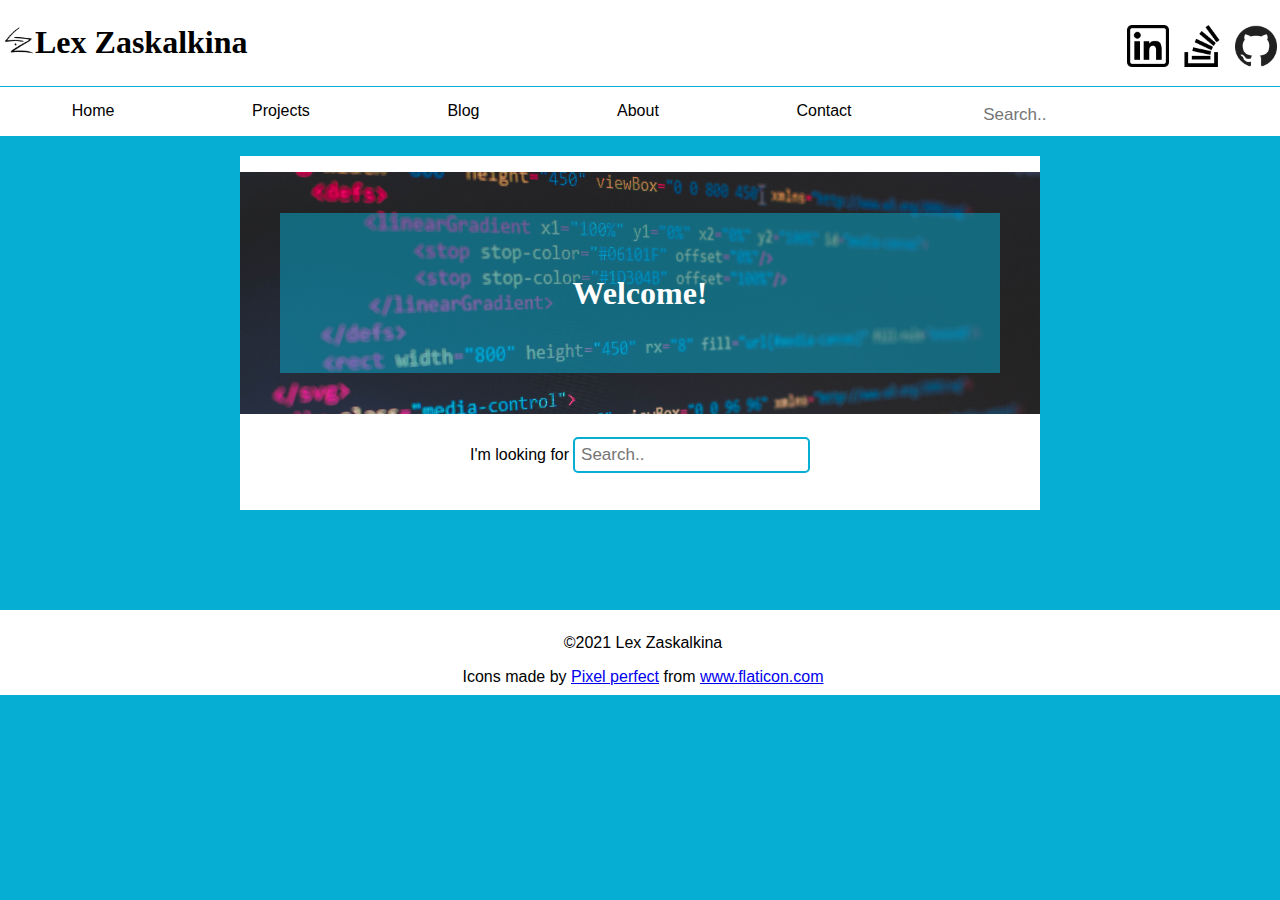
<file: index.html>
<!DOCTYPE html>
<html lang="en">
<head>
    <meta charset="UTF-8">
    <meta http-equiv="X-UA-Compatible" content="IE=edge">
    <meta name="viewport" content="width=device-width, initial-scale=1.0">
    <title>Home - Lex Zaskalkina</title>
    <link rel="icon" href="images/Logo.jpg">
    <link rel="preconnect" href="https://fonts.gstatic.com">
    <link href="https://fonts.googleapis.com/css2?family=Fira+Sans&display=swap" rel="stylesheet" integrity="sha384-SSTneWNCl5aQe0zxIMY8PXIbhO4frV+9pbGsGZx4F1v7QLfI9Fzdwj4qYMloEYU/" crossorigin="anonymous">
    <link rel="preconnect" href="https://fonts.gstatic.com">
    <link href="https://fonts.googleapis.com/css2?family=Source+Serif+Pro&display=swap" rel="stylesheet" integrity="sha384-8YJcr+MDLOvo1SFuntCkOsfZIHvF18GdPTvcSA8dBTWR2h/2+h5Xoa0i74zrByi4" crossorigin="anonymous">
    <link href="index.css" rel="stylesheet">
</head>
<body>
    <header>
        <img src="images/Logo.jpg" alt="L.Z" id="lzlogo">
        <h1 id="name">Lex Zaskalkina</h1>
        <a href="https://github.com/Lex-KZ" target="_blank" class="smicon"><img src="images/github.png" alt="Github icon" style="height:42px;width:42px;"></a>
        <a href="https://stackoverflow.com/users/15350050/lex-kz?tab=profile" target="_blank" class="smicon"><img src="images/stack-overflow.png" alt="Stack-overflow icon" style="height:42px;width:42px;"></a>
        <a href="https://www.linkedin.com/in/aleksandra-zaskalkina-979734159/" target="_blank" class="smicon"><img src="images/linkedin.png" alt="Linkedin icon" style="height:42px;width:42px;"></a>
    </header>
    <nav>
        <ul>
            <li class=".menuitem"><a href="index.html">Home</a></li>
            <li class=".menuitem"><a href="projects.html">Projects</a></li>
            <li class=".menuitem"><a href="blog.html">Blog</a></li>
            <li class=".menuitem"><a href="about.html">About</a></li>
            <li class=".menuitem"><a href="contact.html">Contact</a></li>
            <input type="text" placeholder="Search..">
        </ul>
    </nav>
    <section id="gen">
        <section class="welcome">
            <div id="welcolor">
                <h1>Welcome!</h1>
            </div>
        </section>
        <section id="sersec">
            <p>I'm looking for </p>
            <input type="text" placeholder="Search.." id="welsearch">
        </section>
    </section>
    <footer>
        <p id="footerc">&copy;2021 Lex Zaskalkina</p>
        <div id="pixperf">Icons made by <a href="https://www.flaticon.com/authors/pixel-perfect" title="Pixel perfect">Pixel perfect</a> from <a href="https://www.flaticon.com/" title="Flaticon">www.flaticon.com</a></div>
    </footer>
</body>
</html>
</file>
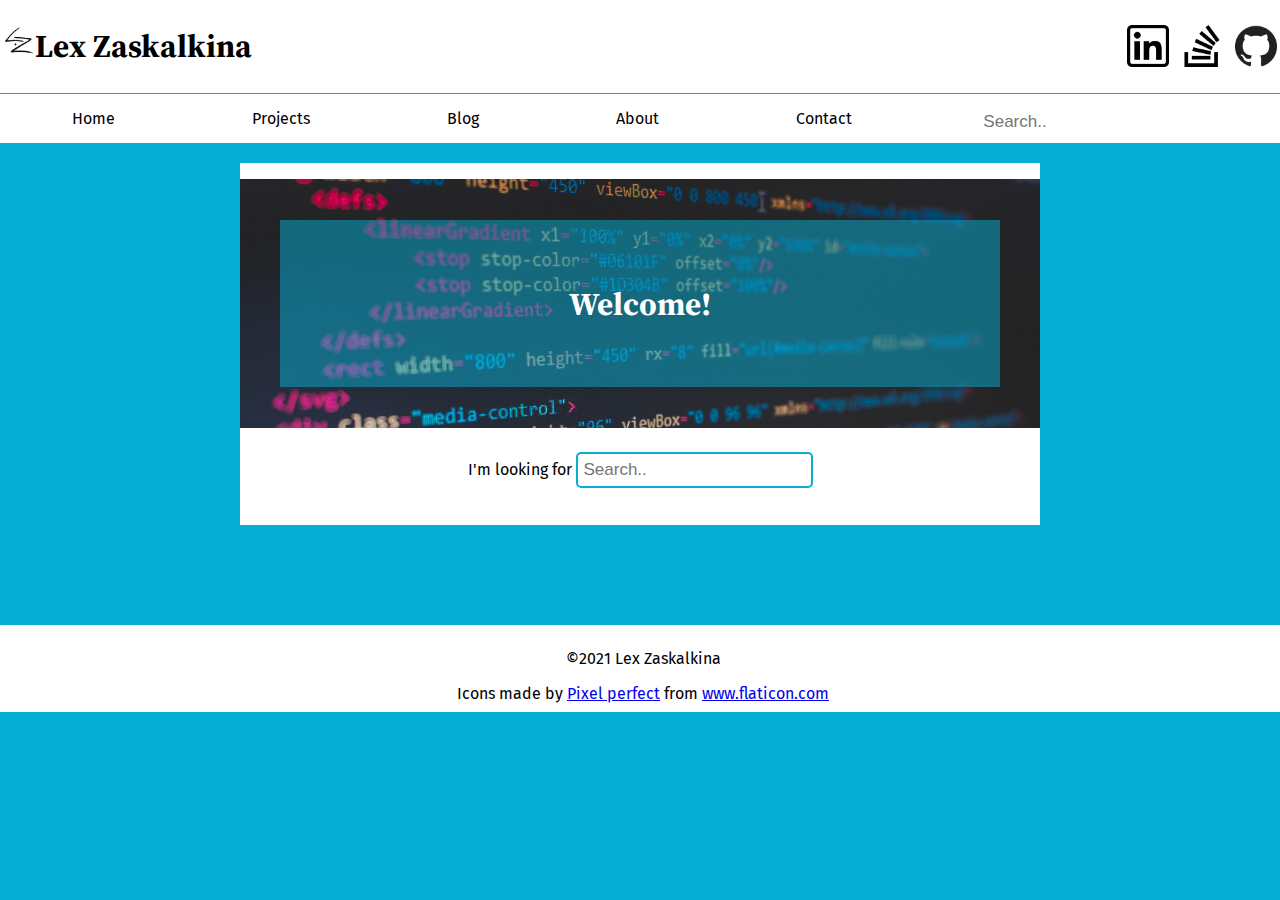
<file: AleksandraZaskalkina_T1A2/src/index.html>
<!DOCTYPE html>
<html lang="en">
<head>
    
    <meta charset="UTF-8">
    <meta http-equiv="X-UA-Compatible" content="IE=edge">
    <meta name="viewport" content="width=device-width, initial-scale=1.0">
    <title>Home - Lex Zaskalkina</title>
    <link rel="icon" href="images/Logo.jpg">
    <link rel="preconnect" href="https://fonts.gstatic.com">
    <link href="https://fonts.googleapis.com/css2?family=Fira+Sans&display=swap" rel="stylesheet">
    <link rel="preconnect" href="https://fonts.gstatic.com">
    <link href="https://fonts.googleapis.com/css2?family=Source+Serif+Pro&display=swap" rel="stylesheet">
    <link href="index.css" rel="stylesheet">
</head>
<body>
    <header>
        <img src="images/Logo.jpg" alt="L.Z" id="lzlogo">
        <h1 id="name">Lex Zaskalkina</h1>
        <a href="https://github.com/Lex-KZ" target="_blank" class="smicon"><img src="images/github.png" alt="Github icon" style="height:42px;width:42px;"></a>
        <a href="https://stackoverflow.com/users/15350050/lex-kz?tab=profile" target="_blank" class="smicon"><img src="images/stack-overflow.png" alt="Stack-overflow icon" style="height:42px;width:42px;"></a>
        <a href="https://www.linkedin.com/in/aleksandra-zaskalkina-979734159/" target="_blank" class="smicon"><img src="images/linkedin.png" alt="Linkedin icon" style="height:42px;width:42px;"></a>
    </header>
    <nav>
        <ul>
            <li class=".menuitem"><a href="index.html">Home</a></li>
            <li class=".menuitem"><a href="projects.html">Projects</a></li>
            <li class=".menuitem"><a href="blog.html">Blog</a></li>
            <li class=".menuitem"><a href="about.html">About</a></li>
            <li class=".menuitem"><a href="contact.html">Contact</a></li>
            <input type="text" placeholder="Search..">
        </ul>
    </nav>
    <section id="gen">
        <section class="welcome">
            <div id="welcolor">
                <h1>Welcome!</h1>
            </div>
        </section>
        <section id="sersec">
            <p>I'm looking for </p>
            <input type="text" placeholder="Search.." id="welsearch">
        </section>
    </section>
    <footer>
        <p id="footerc">&copy;2021 Lex Zaskalkina</p>
        <div id="pixperf">Icons made by <a href="https://www.flaticon.com/authors/pixel-perfect" title="Pixel perfect">Pixel perfect</a> from <a href="https://www.flaticon.com/" title="Flaticon">www.flaticon.com</a></div>
    </footer>
</body>
</html>
</file>
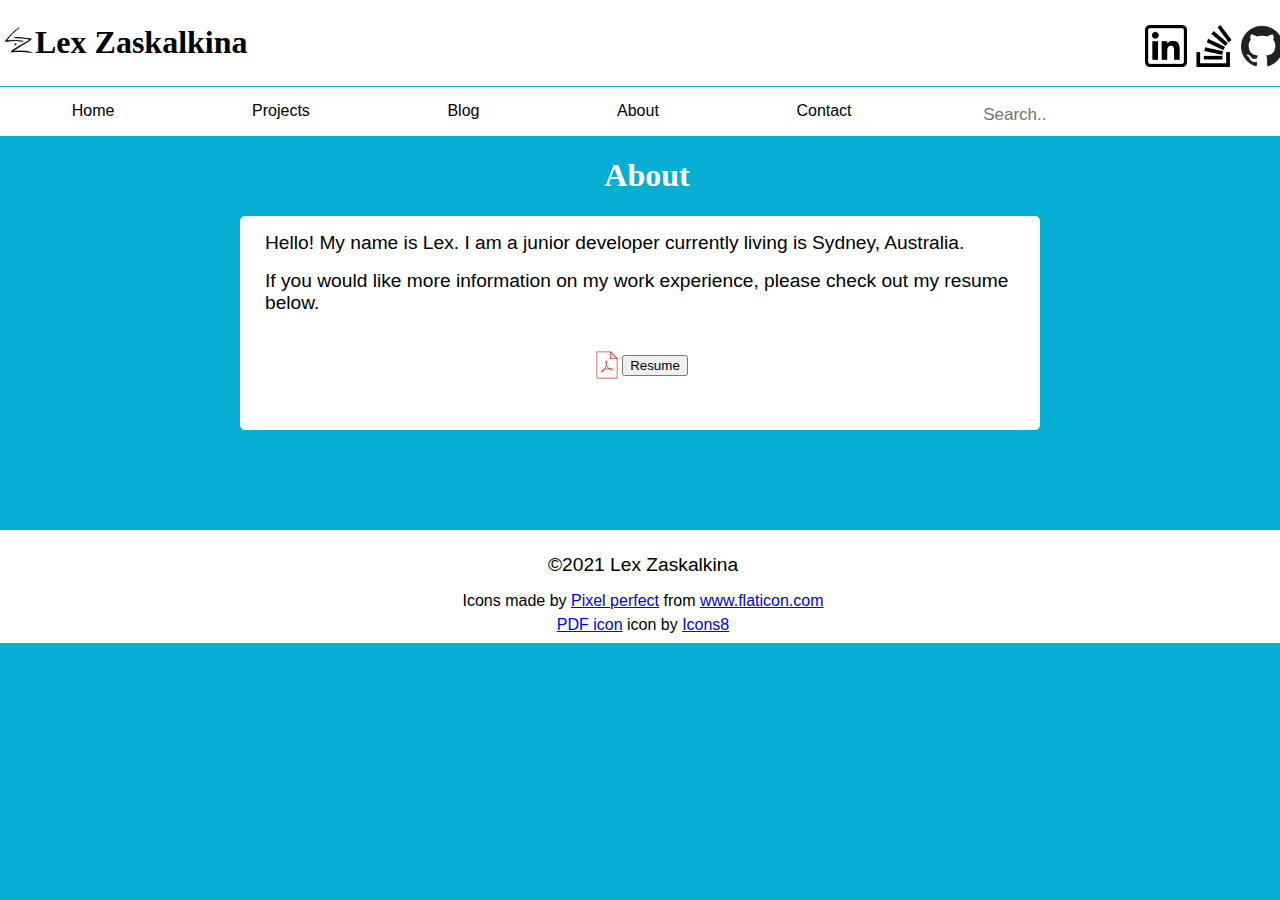
<file: about.html>
<!DOCTYPE html>
<html lang="en">
<head>
    <meta charset="UTF-8">
    <meta http-equiv="X-UA-Compatible" content="IE=edge">
    <meta name="viewport" content="width=device-width, initial-scale=1.0">
    <title>About - Lex Zaskalkina</title>
    <link rel="icon" href="images/Logo.jpg">
    <link rel="preconnect" href="https://fonts.gstatic.com">
    <link href="https://fonts.googleapis.com/css2?family=Fira+Sans&display=swap" rel="stylesheet" integrity="sha384-SSTneWNCl5aQe0zxIMY8PXIbhO4frV+9pbGsGZx4F1v7QLfI9Fzdwj4qYMloEYU/" crossorigin="anonymous">
    <link rel="preconnect" href="https://fonts.gstatic.com">
    <link href="https://fonts.googleapis.com/css2?family=Source+Serif+Pro&display=swap" rel="stylesheet" integrity="sha384-8YJcr+MDLOvo1SFuntCkOsfZIHvF18GdPTvcSA8dBTWR2h/2+h5Xoa0i74zrByi4" crossorigin="anonymous">
    <link rel="stylesheet" href="about.css">
</head>
<body>
    <header>
        <img src="images/Logo.jpg" alt="L.Z" id="lzlogo">
        <h1 id="name">Lex Zaskalkina</h1>
        <a href="https://github.com/Lex-KZ" target="_blank" class="smicon"><img src="images/github.png" alt="Github icon" style="height:42px;width:42px;"></a>
        <a href="https://stackoverflow.com/users/15350050/lex-kz?tab=profile" target="_blank" class="smicon"><img src="images/stack-overflow.png" alt="Stack-overflow icon" style="height:42px;width:42px;"></a>
        <a href="https://www.linkedin.com/in/aleksandra-zaskalkina-979734159/" target="_blank" class="smicon"><img src="images/linkedin.png" alt="Linkedin icon" style="height:42px;width:42px;"></a>
    </header>
    <nav>
        <ul>
            <li class=".menuitem"><a href="index.html">Home</a></li>
            <li class=".menuitem"><a href="projects.html">Projects</a></li>
            <li class=".menuitem"><a href="blog.html">Blog</a></li>
            <li class=".menuitem"><a href="about.html">About</a></li>
            <li class=".menuitem"><a href="contact.html">Contact</a></li>
            <input type="text" placeholder="Search..">
        </ul>
    </nav>
    <h1 class="title">About</h1>
    <section class="gen">
        <p>Hello! My name is Lex. I am a junior developer currently living is Sydney, Australia.</p>
        <p>If you would like more information on my work experience, please check out my resume below.</p>
        <div id="resume">
            <img src="images/icons8-pdf-30.png" alt="pdf icon" id="pdficon">
            <form method="get" action="images/Lex_Zaskalkina_-_Resume.pdf" target="blank">
                <button type="submit">Resume</button>
            </form>
        </div>
    </section>
    <footer>
        <p id="footerc">&copy;2021 Lex Zaskalkina</p>
        <div id="pixperf">Icons made by <a href="https://www.flaticon.com/authors/pixel-perfect" title="Pixel perfect">Pixel perfect</a> from <a href="https://www.flaticon.com/" title="Flaticon">www.flaticon.com</a></div>
        <div id="pdfby"><a target="_blank" href="https://icons8.com/icons/set/pdf">PDF icon</a> icon by <a target="_blank" href="https://icons8.com">Icons8</a></div>
    </footer>
</body>
</html>
</file>
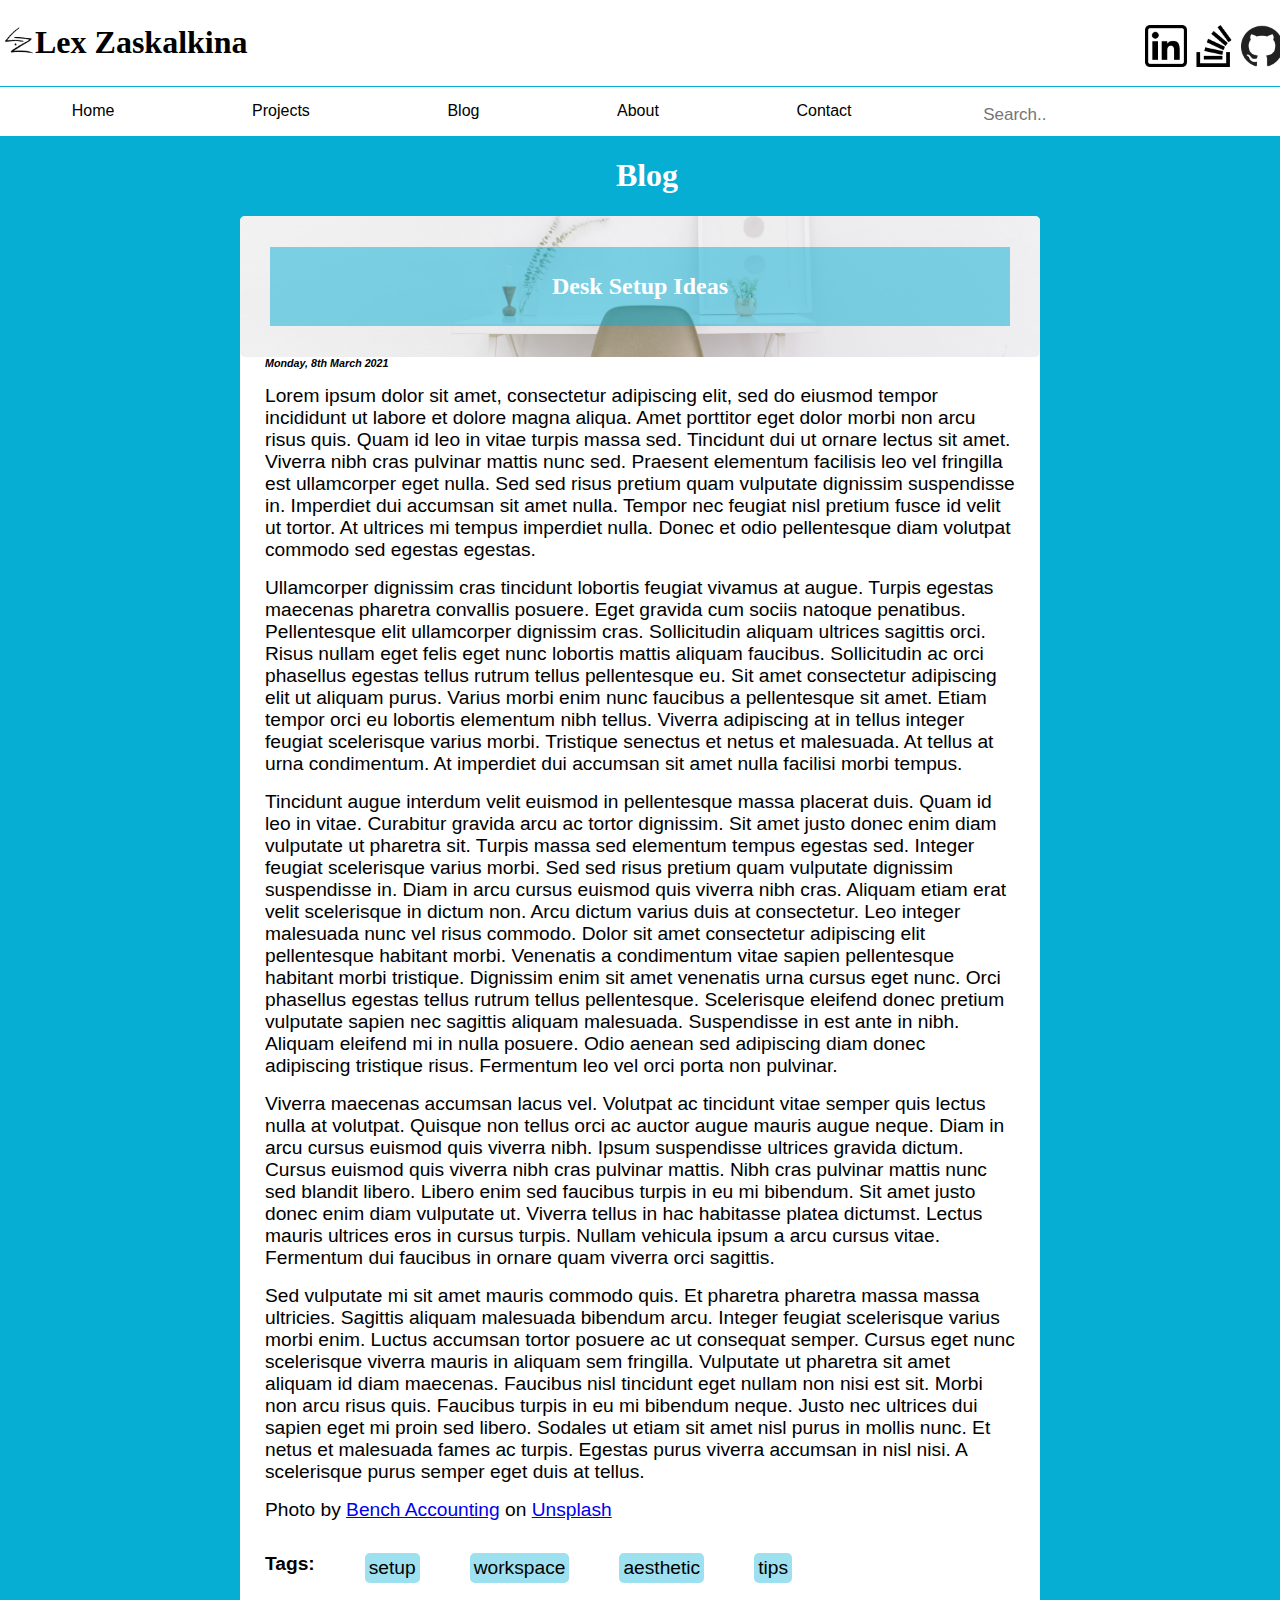
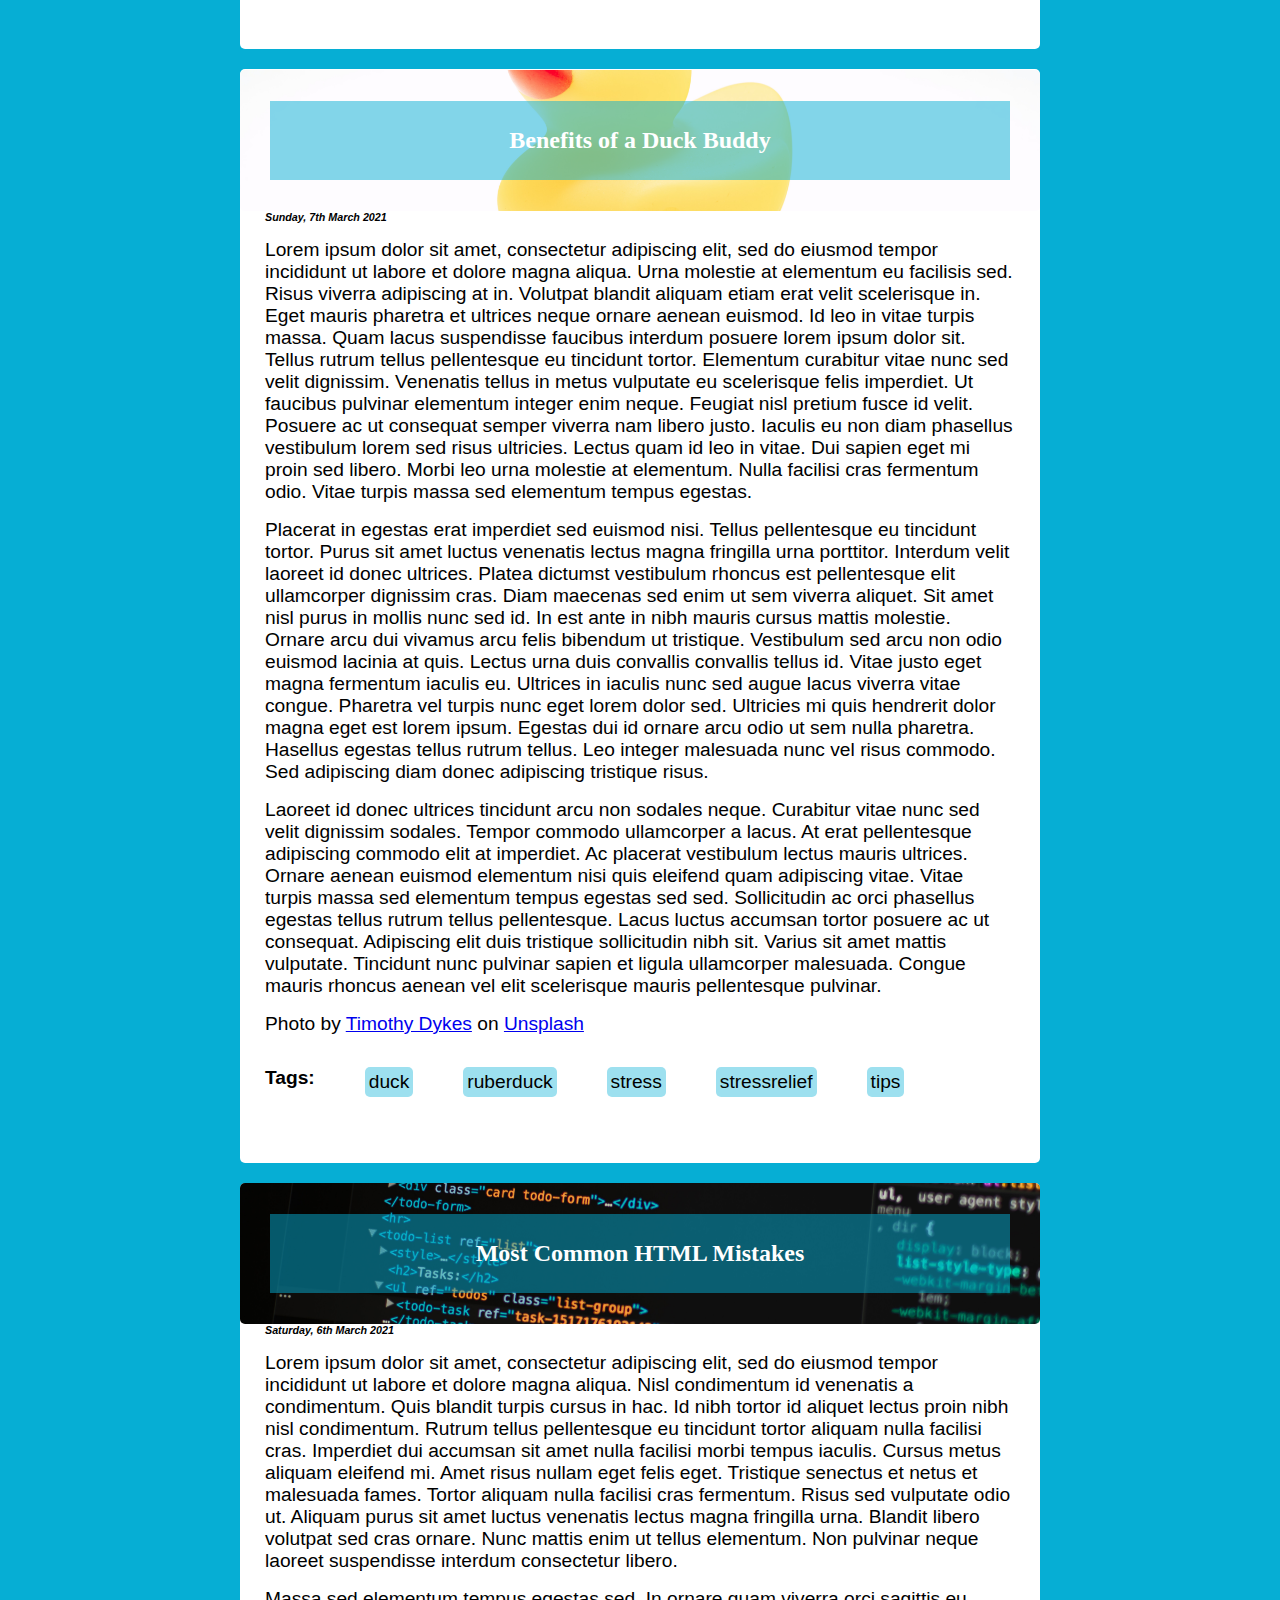
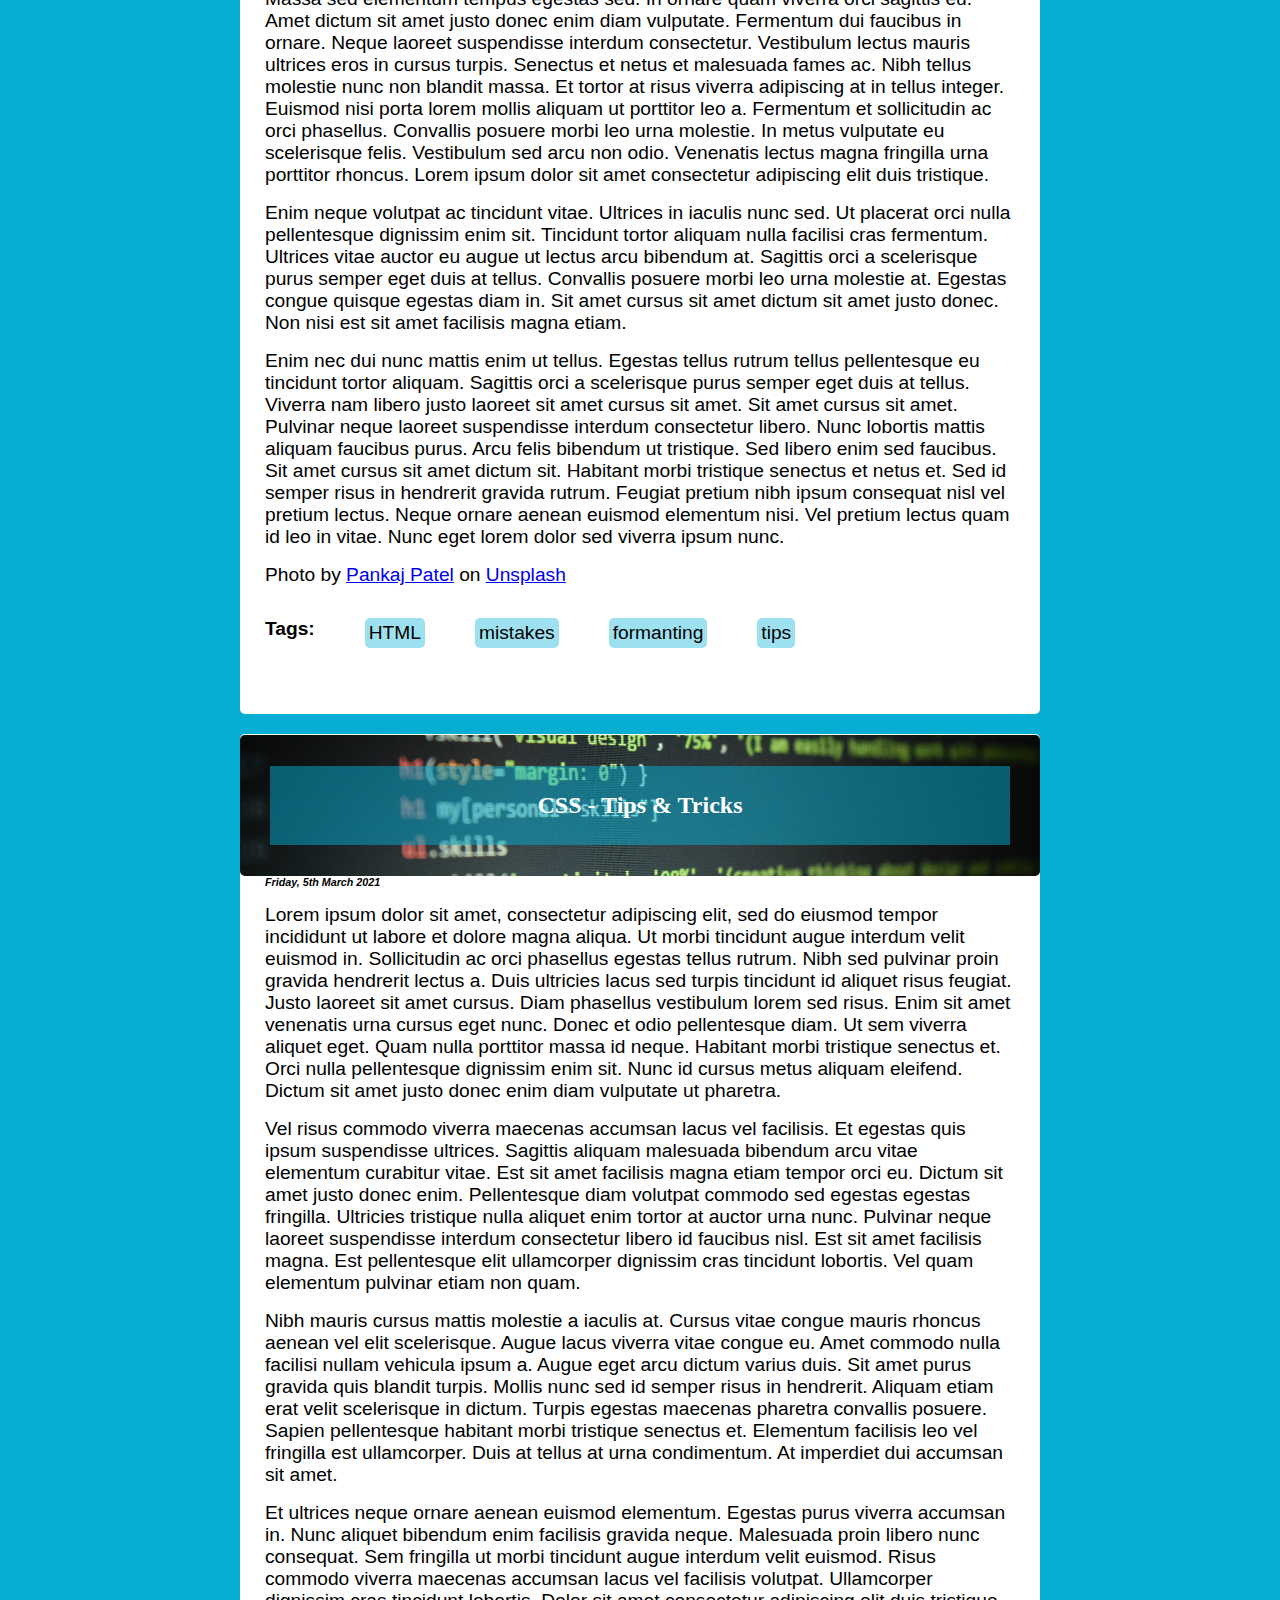
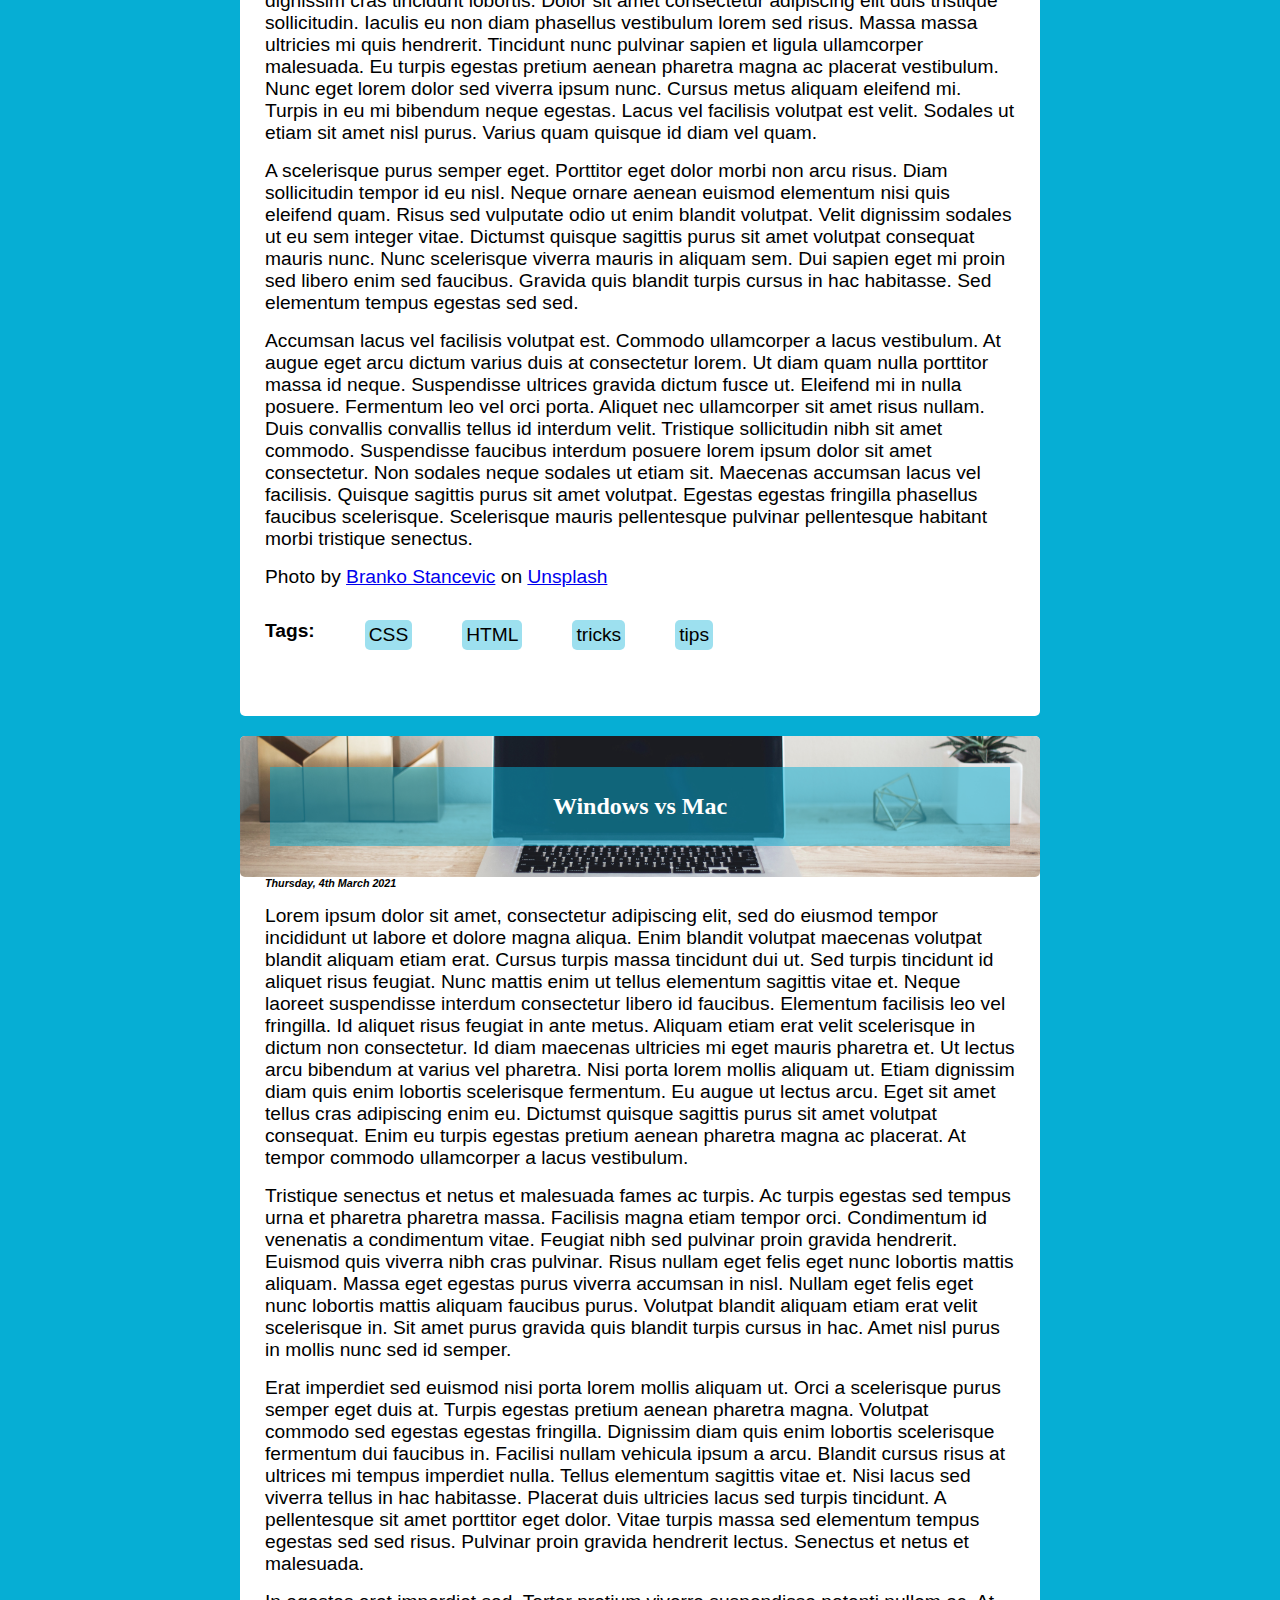
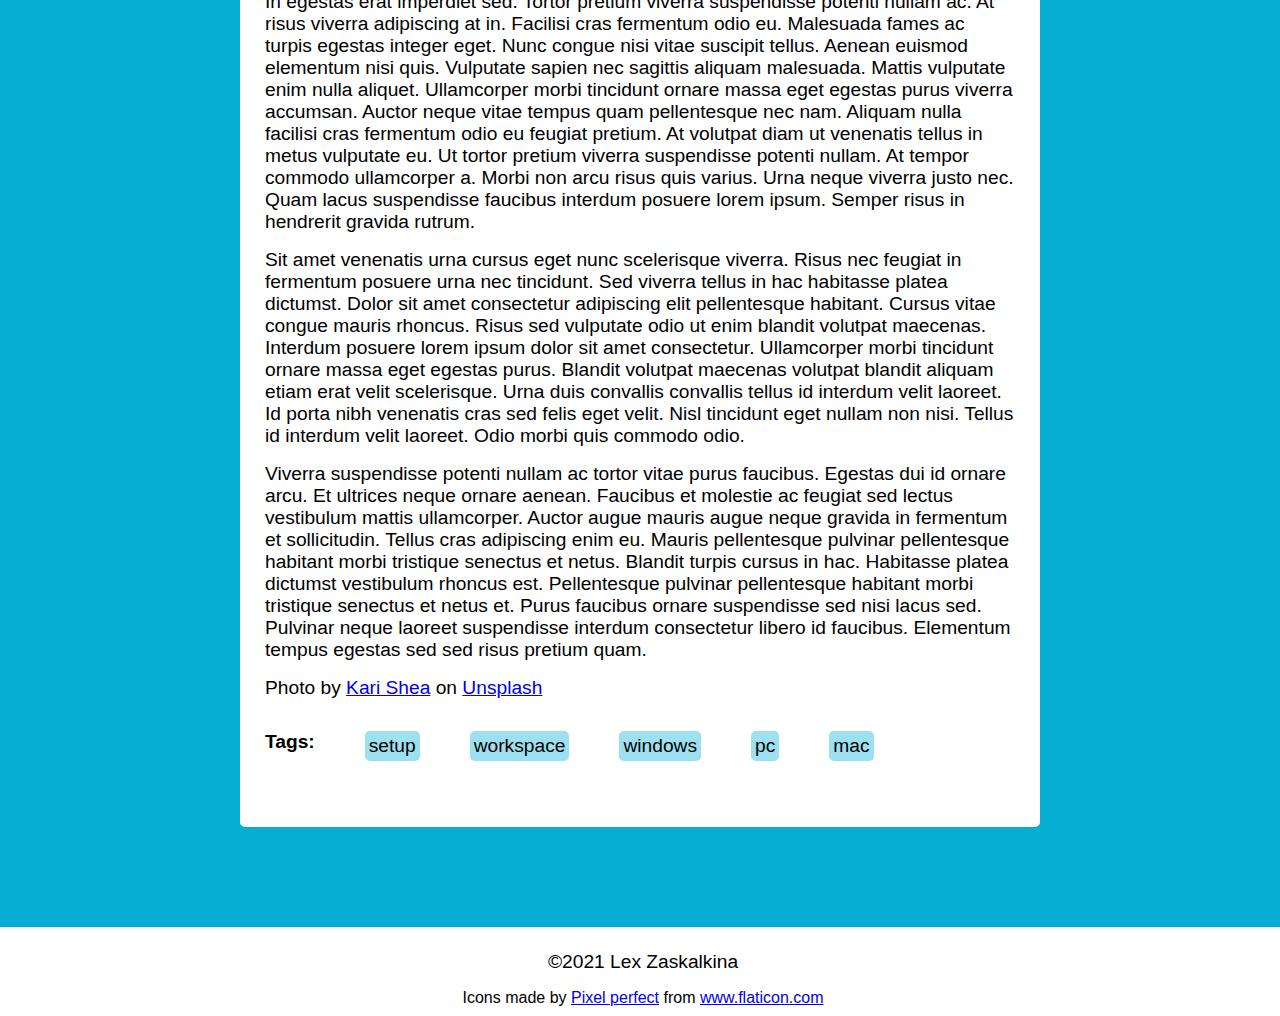
<file: blog.html>
<!DOCTYPE html>
<html lang="en">
<head>
    <meta charset="UTF-8">
    <meta http-equiv="X-UA-Compatible" content="IE=edge">
    <meta name="viewport" content="width=device-width, initial-scale=1.0">
    <title>Blog - Lex Zaskalkina</title>
    <link rel="icon" href="images/Logo.jpg">
    <link rel="preconnect" href="https://fonts.gstatic.com">
    <link href="https://fonts.googleapis.com/css2?family=Fira+Sans&display=swap" rel="stylesheet" integrity="sha384-SSTneWNCl5aQe0zxIMY8PXIbhO4frV+9pbGsGZx4F1v7QLfI9Fzdwj4qYMloEYU/" crossorigin="anonymous">
    <link rel="preconnect" href="https://fonts.gstatic.com">
    <link href="https://fonts.googleapis.com/css2?family=Source+Serif+Pro&display=swap" rel="stylesheet" integrity="sha384-8YJcr+MDLOvo1SFuntCkOsfZIHvF18GdPTvcSA8dBTWR2h/2+h5Xoa0i74zrByi4" crossorigin="anonymous">
    <link rel="stylesheet" href="blog.css">
</head>
<body>
    <header>
        <img src="images/Logo.jpg" alt="L.Z" id="lzlogo">
        <h1 id="name">Lex Zaskalkina</h1>
        <a href="https://github.com/Lex-KZ" target="_blank" class="smicon"><img src="images/github.png" alt="Github icon" style="height:42px;width:42px;"></a>
        <a href="https://stackoverflow.com/users/15350050/lex-kz?tab=profile" target="_blank" class="smicon"><img src="images/stack-overflow.png" alt="Stack-overflow icon" style="height:42px;width:42px;"></a>
        <a href="https://www.linkedin.com/in/aleksandra-zaskalkina-979734159/" target="_blank" class="smicon"><img src="images/linkedin.png" alt="Linkedin icon" style="height:42px;width:42px;"></a>
    </header>
    <nav>
        <ul>
            <li class=".menuitem"><a href="index.html">Home</a></li>
            <li class=".menuitem"><a href="projects.html">Projects</a></li>
            <li class=".menuitem"><a href="blog.html">Blog</a></li>
            <li class=".menuitem"><a href="about.html">About</a></li>
            <li class=".menuitem"><a href="contact.html">Contact</a></li>
            <input type="text" placeholder="Search..">
        </ul>
    </nav>
    <h1 class="title">Blog</h1>
    <section class="gen">
        <div class="bloghead" id="blog_head1"> <!--Image located in blog.css under #blog_head1-->
            <div class="headcolor">
                <h3>Desk Setup Ideas</h3>
            </div>
        </div>
        <h6>Monday, 8th March 2021</h6>
        <p>
            Lorem ipsum dolor sit amet, consectetur adipiscing elit, sed do eiusmod tempor incididunt ut labore et dolore magna aliqua. 
            Amet porttitor eget dolor morbi non arcu risus quis. Quam id leo in vitae turpis massa sed. Tincidunt dui ut ornare lectus sit amet. 
            Viverra nibh cras pulvinar mattis nunc sed. Praesent elementum facilisis leo vel fringilla est ullamcorper eget nulla. 
            Sed sed risus pretium quam vulputate dignissim suspendisse in. Imperdiet dui accumsan sit amet nulla. 
            Tempor nec feugiat nisl pretium fusce id velit ut tortor. At ultrices mi tempus imperdiet nulla. 
            Donec et odio pellentesque diam volutpat commodo sed egestas egestas.
        </p>
        <p>
            Ullamcorper dignissim cras tincidunt lobortis feugiat vivamus at augue. Turpis egestas maecenas pharetra convallis posuere. Eget gravida cum sociis natoque penatibus. 
            Pellentesque elit ullamcorper dignissim cras. Sollicitudin aliquam ultrices sagittis orci. 
            Risus nullam eget felis eget nunc lobortis mattis aliquam faucibus. Sollicitudin ac orci phasellus egestas tellus rutrum tellus pellentesque eu. 
            Sit amet consectetur adipiscing elit ut aliquam purus. Varius morbi enim nunc faucibus a pellentesque sit amet. 
            Etiam tempor orci eu lobortis elementum nibh tellus. Viverra adipiscing at in tellus integer feugiat scelerisque varius morbi. 
            Tristique senectus et netus et malesuada. At tellus at urna condimentum. At imperdiet dui accumsan sit amet nulla facilisi morbi tempus.
        </p>
        <p>
            Tincidunt augue interdum velit euismod in pellentesque massa placerat duis. Quam id leo in vitae. 
            Curabitur gravida arcu ac tortor dignissim. Sit amet justo donec enim diam vulputate ut pharetra sit. 
            Turpis massa sed elementum tempus egestas sed. Integer feugiat scelerisque varius morbi. 
            Sed sed risus pretium quam vulputate dignissim suspendisse in. Diam in arcu cursus euismod quis viverra nibh cras. 
            Aliquam etiam erat velit scelerisque in dictum non. Arcu dictum varius duis at consectetur. 
            Leo integer malesuada nunc vel risus commodo. Dolor sit amet consectetur adipiscing elit pellentesque habitant morbi. 
            Venenatis a condimentum vitae sapien pellentesque habitant morbi tristique. Dignissim enim sit amet venenatis urna cursus eget nunc. 
            Orci phasellus egestas tellus rutrum tellus pellentesque. Scelerisque eleifend donec pretium vulputate sapien nec sagittis aliquam malesuada. 
            Suspendisse in est ante in nibh. Aliquam eleifend mi in nulla posuere. Odio aenean sed adipiscing diam donec adipiscing tristique risus. 
            Fermentum leo vel orci porta non pulvinar.
        </p>
        <p>
            Viverra maecenas accumsan lacus vel. Volutpat ac tincidunt vitae semper quis lectus nulla at volutpat. 
            Quisque non tellus orci ac auctor augue mauris augue neque. Diam in arcu cursus euismod quis viverra nibh. 
            Ipsum suspendisse ultrices gravida dictum. Cursus euismod quis viverra nibh cras pulvinar mattis. 
            Nibh cras pulvinar mattis nunc sed blandit libero. Libero enim sed faucibus turpis in eu mi bibendum. 
            Sit amet justo donec enim diam vulputate ut. Viverra tellus in hac habitasse platea dictumst. 
            Lectus mauris ultrices eros in cursus turpis. Nullam vehicula ipsum a arcu cursus vitae. 
            Fermentum dui faucibus in ornare quam viverra orci sagittis.
        </p>
        <p>
            Sed vulputate mi sit amet mauris commodo quis. Et pharetra pharetra massa massa ultricies. 
            Sagittis aliquam malesuada bibendum arcu. Integer feugiat scelerisque varius morbi enim. 
            Luctus accumsan tortor posuere ac ut consequat semper. Cursus eget nunc scelerisque viverra mauris in aliquam sem fringilla. 
            Vulputate ut pharetra sit amet aliquam id diam maecenas. Faucibus nisl tincidunt eget nullam non nisi est sit. 
            Morbi non arcu risus quis. Faucibus turpis in eu mi bibendum neque. Justo nec ultrices dui sapien eget mi proin sed libero. 
            Sodales ut etiam sit amet nisl purus in mollis nunc. Et netus et malesuada fames ac turpis. 
            Egestas purus viverra accumsan in nisl nisi. A scelerisque purus semper eget duis at tellus.
        </p>
        <p>
            Photo by <a href="https://unsplash.com/@benchaccounting?utm_source=unsplash&utm_medium=referral&utm_content=creditCopyText">Bench Accounting</a> on <a href="/@lexkz/likes?utm_source=unsplash&utm_medium=referral&utm_content=creditCopyText">Unsplash</a>
        </p>
        <section class="tagsec">
            <p class="tagtitle">Tags:</p>
            <p class="tag">setup</p>
            <p class="tag">workspace</p>
            <p class="tag">aesthetic</p>
            <p class="tag">tips</p>
        </section>
    </section>
    <section class="gen">
        <div class="bloghead" id="blog_head2"> <!--Image located in blog.css under #blog_head2-->
            <div class="headcolor">
                <h3>Benefits of a Duck Buddy</h3>
            </div>
        </div>
        <h6>Sunday, 7th March 2021</h6>
        <p>
            Lorem ipsum dolor sit amet, consectetur adipiscing elit, sed do eiusmod tempor incididunt ut labore et dolore magna aliqua. 
            Urna molestie at elementum eu facilisis sed. Risus viverra adipiscing at in. Volutpat blandit aliquam etiam erat velit scelerisque in. 
            Eget mauris pharetra et ultrices neque ornare aenean euismod. Id leo in vitae turpis massa. 
            Quam lacus suspendisse faucibus interdum posuere lorem ipsum dolor sit. Tellus rutrum tellus pellentesque eu tincidunt tortor. 
            Elementum curabitur vitae nunc sed velit dignissim. Venenatis tellus in metus vulputate eu scelerisque felis imperdiet. 
            Ut faucibus pulvinar elementum integer enim neque. Feugiat nisl pretium fusce id velit. 
            Posuere ac ut consequat semper viverra nam libero justo. Iaculis eu non diam phasellus vestibulum lorem sed risus ultricies. 
            Lectus quam id leo in vitae. Dui sapien eget mi proin sed libero. Morbi leo urna molestie at elementum. 
            Nulla facilisi cras fermentum odio. Vitae turpis massa sed elementum tempus egestas.
        </p>
        <p>
            Placerat in egestas erat imperdiet sed euismod nisi. Tellus pellentesque eu tincidunt tortor. 
            Purus sit amet luctus venenatis lectus magna fringilla urna porttitor. Interdum velit laoreet id donec ultrices. 
            Platea dictumst vestibulum rhoncus est pellentesque elit ullamcorper dignissim cras. Diam maecenas sed enim ut sem viverra aliquet. 
            Sit amet nisl purus in mollis nunc sed id. In est ante in nibh mauris cursus mattis molestie. 
            Ornare arcu dui vivamus arcu felis bibendum ut tristique. Vestibulum sed arcu non odio euismod lacinia at quis. 
            Lectus urna duis convallis convallis tellus id. Vitae justo eget magna fermentum iaculis eu. 
            Ultrices in iaculis nunc sed augue lacus viverra vitae congue. Pharetra vel turpis nunc eget lorem dolor sed. 
            Ultricies mi quis hendrerit dolor magna eget est lorem ipsum. Egestas dui id ornare arcu odio ut sem nulla pharetra. 
            Hasellus egestas tellus rutrum tellus. Leo integer malesuada nunc vel risus commodo. Sed adipiscing diam donec adipiscing tristique risus.
        </p>
        <p>
            Laoreet id donec ultrices tincidunt arcu non sodales neque. Curabitur vitae nunc sed velit dignissim sodales. 
            Tempor commodo ullamcorper a lacus. At erat pellentesque adipiscing commodo elit at imperdiet. 
            Ac placerat vestibulum lectus mauris ultrices. Ornare aenean euismod elementum nisi quis eleifend quam adipiscing vitae. 
            Vitae turpis massa sed elementum tempus egestas sed sed. Sollicitudin ac orci phasellus egestas tellus rutrum tellus pellentesque. 
            Lacus luctus accumsan tortor posuere ac ut consequat. Adipiscing elit duis tristique sollicitudin nibh sit. 
            Varius sit amet mattis vulputate. Tincidunt nunc pulvinar sapien et ligula ullamcorper malesuada. 
            Congue mauris rhoncus aenean vel elit scelerisque mauris pellentesque pulvinar.
        </p>
        <p>
            Photo by <a href="https://unsplash.com/@timothycdykes?utm_source=unsplash&utm_medium=referral&utm_content=creditCopyText">Timothy Dykes</a> on <a href="/s/photos/rubber-duck?utm_source=unsplash&utm_medium=referral&utm_content=creditCopyText">Unsplash</a>
        </p>
        <section class="tagsec">
            <p class="tagtitle">Tags:</p>
            <p class="tag">duck</p>
            <p class="tag">ruberduck</p>
            <p class="tag">stress</p>
            <p class="tag">stressrelief</p>
            <p class="tag">tips</p>
        </section>
    </section>
    <section class="gen">
        <div class="bloghead" id="blog_head3"> <!--Image located in blog.css under #blog_head3-->
            <div class="headcolor">
                <h3>Most Common HTML Mistakes</h3>
            </div>
        </div>
        <h6>Saturday, 6th March 2021</h6>
        <p>
            Lorem ipsum dolor sit amet, consectetur adipiscing elit, sed do eiusmod tempor incididunt ut labore et dolore magna aliqua. 
            Nisl condimentum id venenatis a condimentum. Quis blandit turpis cursus in hac. Id nibh tortor id aliquet lectus proin nibh nisl condimentum. 
            Rutrum tellus pellentesque eu tincidunt tortor aliquam nulla facilisi cras. Imperdiet dui accumsan sit amet nulla facilisi morbi tempus iaculis. 
            Cursus metus aliquam eleifend mi. Amet risus nullam eget felis eget. Tristique senectus et netus et malesuada fames. 
            Tortor aliquam nulla facilisi cras fermentum. Risus sed vulputate odio ut. Aliquam purus sit amet luctus venenatis lectus magna fringilla urna. 
            Blandit libero volutpat sed cras ornare. Nunc mattis enim ut tellus elementum. Non pulvinar neque laoreet suspendisse interdum consectetur libero.
        </p>
        <p>
            Massa sed elementum tempus egestas sed. In ornare quam viverra orci sagittis eu. Amet dictum sit amet justo donec enim diam vulputate. 
            Fermentum dui faucibus in ornare. Neque laoreet suspendisse interdum consectetur. Vestibulum lectus mauris ultrices eros in cursus turpis. 
            Senectus et netus et malesuada fames ac. Nibh tellus molestie nunc non blandit massa. Et tortor at risus viverra adipiscing at in tellus integer. 
            Euismod nisi porta lorem mollis aliquam ut porttitor leo a. Fermentum et sollicitudin ac orci phasellus. 
            Convallis posuere morbi leo urna molestie. In metus vulputate eu scelerisque felis. Vestibulum sed arcu non odio. 
            Venenatis lectus magna fringilla urna porttitor rhoncus. Lorem ipsum dolor sit amet consectetur adipiscing elit duis tristique.
        </p>
        <p>
            Enim neque volutpat ac tincidunt vitae. Ultrices in iaculis nunc sed. Ut placerat orci nulla pellentesque dignissim enim sit. 
            Tincidunt tortor aliquam nulla facilisi cras fermentum. Ultrices vitae auctor eu augue ut lectus arcu bibendum at. 
            Sagittis orci a scelerisque purus semper eget duis at tellus. Convallis posuere morbi leo urna molestie at. 
            Egestas congue quisque egestas diam in. Sit amet cursus sit amet dictum sit amet justo donec. Non nisi est sit amet facilisis magna etiam.
        </p>
        <p>
            Enim nec dui nunc mattis enim ut tellus. Egestas tellus rutrum tellus pellentesque eu tincidunt tortor aliquam. 
            Sagittis orci a scelerisque purus semper eget duis at tellus. Viverra nam libero justo laoreet sit amet cursus sit amet. 
            Sit amet cursus sit amet. Pulvinar neque laoreet suspendisse interdum consectetur libero. Nunc lobortis mattis aliquam faucibus purus. 
            Arcu felis bibendum ut tristique. Sed libero enim sed faucibus. Sit amet cursus sit amet dictum sit. 
            Habitant morbi tristique senectus et netus et. Sed id semper risus in hendrerit gravida rutrum. 
            Feugiat pretium nibh ipsum consequat nisl vel pretium lectus. Neque ornare aenean euismod elementum nisi. 
            Vel pretium lectus quam id leo in vitae. Nunc eget lorem dolor sed viverra ipsum nunc.
        </p>
        <p>
            Photo by <a href="https://unsplash.com/@pankajpatel?utm_source=unsplash&utm_medium=referral&utm_content=creditCopyText">Pankaj Patel</a> on <a href="/@lexkz/likes?utm_source=unsplash&utm_medium=referral&utm_content=creditCopyText">Unsplash</a>
        </p>
        <section class="tagsec">
            <p class="tagtitle">Tags:</p>
            <p class="tag">HTML</p>
            <p class="tag">mistakes</p>
            <p class="tag">formanting</p>
            <p class="tag">tips</p>
        </section>
    </section>
    <section class="gen">
        <div class="bloghead" id="blog_head4"> <!--Image located in blog.css under #blog_head4-->
            <div class="headcolor">
                 <h3>CSS - Tips & Tricks</h3>
            </div>
        </div>
        <h6>Friday, 5th March 2021</h6>
        <p>
            Lorem ipsum dolor sit amet, consectetur adipiscing elit, sed do eiusmod tempor incididunt ut labore et dolore magna aliqua. 
            Ut morbi tincidunt augue interdum velit euismod in. Sollicitudin ac orci phasellus egestas tellus rutrum. 
            Nibh sed pulvinar proin gravida hendrerit lectus a. Duis ultricies lacus sed turpis tincidunt id aliquet risus feugiat. 
            Justo laoreet sit amet cursus. Diam phasellus vestibulum lorem sed risus. Enim sit amet venenatis urna cursus eget nunc. 
            Donec et odio pellentesque diam. Ut sem viverra aliquet eget. Quam nulla porttitor massa id neque. Habitant morbi tristique senectus et. 
            Orci nulla pellentesque dignissim enim sit. Nunc id cursus metus aliquam eleifend. Dictum sit amet justo donec enim diam vulputate ut pharetra.
        </p>
        <p>
            Vel risus commodo viverra maecenas accumsan lacus vel facilisis. Et egestas quis ipsum suspendisse ultrices. 
            Sagittis aliquam malesuada bibendum arcu vitae elementum curabitur vitae. Est sit amet facilisis magna etiam tempor orci eu. 
            Dictum sit amet justo donec enim. Pellentesque diam volutpat commodo sed egestas egestas fringilla. 
            Ultricies tristique nulla aliquet enim tortor at auctor urna nunc. Pulvinar neque laoreet suspendisse interdum consectetur libero id faucibus nisl. 
            Est sit amet facilisis magna. Est pellentesque elit ullamcorper dignissim cras tincidunt lobortis. Vel quam elementum pulvinar etiam non quam.
        </p>
        <p>
            Nibh mauris cursus mattis molestie a iaculis at. Cursus vitae congue mauris rhoncus aenean vel elit scelerisque. 
            Augue lacus viverra vitae congue eu. Amet commodo nulla facilisi nullam vehicula ipsum a. Augue eget arcu dictum varius duis. 
            Sit amet purus gravida quis blandit turpis. Mollis nunc sed id semper risus in hendrerit. Aliquam etiam erat velit scelerisque in dictum. 
            Turpis egestas maecenas pharetra convallis posuere. Sapien pellentesque habitant morbi tristique senectus et. 
            Elementum facilisis leo vel fringilla est ullamcorper. Duis at tellus at urna condimentum. At imperdiet dui accumsan sit amet.
        </p>
        <p>
            Et ultrices neque ornare aenean euismod elementum. Egestas purus viverra accumsan in. Nunc aliquet bibendum enim facilisis gravida neque. 
            Malesuada proin libero nunc consequat. Sem fringilla ut morbi tincidunt augue interdum velit euismod. 
            Risus commodo viverra maecenas accumsan lacus vel facilisis volutpat. Ullamcorper dignissim cras tincidunt lobortis. 
            Dolor sit amet consectetur adipiscing elit duis tristique sollicitudin. Iaculis eu non diam phasellus vestibulum lorem sed risus. 
            Massa massa ultricies mi quis hendrerit. Tincidunt nunc pulvinar sapien et ligula ullamcorper malesuada. 
            Eu turpis egestas pretium aenean pharetra magna ac placerat vestibulum. Nunc eget lorem dolor sed viverra ipsum nunc. 
            Cursus metus aliquam eleifend mi. Turpis in eu mi bibendum neque egestas. Lacus vel facilisis volutpat est velit. 
            Sodales ut etiam sit amet nisl purus. Varius quam quisque id diam vel quam.
        </p>
        <p>
            A scelerisque purus semper eget. Porttitor eget dolor morbi non arcu risus. Diam sollicitudin tempor id eu nisl. 
            Neque ornare aenean euismod elementum nisi quis eleifend quam. Risus sed vulputate odio ut enim blandit volutpat. 
            Velit dignissim sodales ut eu sem integer vitae. Dictumst quisque sagittis purus sit amet volutpat consequat mauris nunc. 
            Nunc scelerisque viverra mauris in aliquam sem. Dui sapien eget mi proin sed libero enim sed faucibus. 
            Gravida quis blandit turpis cursus in hac habitasse. Sed elementum tempus egestas sed sed.
        </p>
        <p>
            Accumsan lacus vel facilisis volutpat est. Commodo ullamcorper a lacus vestibulum. At augue eget arcu dictum varius duis at consectetur lorem. 
            Ut diam quam nulla porttitor massa id neque. Suspendisse ultrices gravida dictum fusce ut. Eleifend mi in nulla posuere. 
            Fermentum leo vel orci porta. Aliquet nec ullamcorper sit amet risus nullam. Duis convallis convallis tellus id interdum velit. 
            Tristique sollicitudin nibh sit amet commodo. Suspendisse faucibus interdum posuere lorem ipsum dolor sit amet consectetur. 
            Non sodales neque sodales ut etiam sit. Maecenas accumsan lacus vel facilisis. Quisque sagittis purus sit amet volutpat. 
            Egestas egestas fringilla phasellus faucibus scelerisque. Scelerisque mauris pellentesque pulvinar pellentesque habitant morbi tristique senectus.
        </p>
        <p>
            Photo by <a href="https://unsplash.com/@landb?utm_source=unsplash&utm_medium=referral&utm_content=creditCopyText">Branko Stancevic</a> on <a href="/@lexkz/likes?utm_source=unsplash&utm_medium=referral&utm_content=creditCopyText">Unsplash</a>
        </p>
        <section class="tagsec">
            <p class="tagtitle">Tags:</p>
            <p class="tag">CSS</p>
            <p class="tag">HTML</p>
            <p class="tag">tricks</p>
            <p class="tag">tips</p>
        </section>
    </section>
    <section class="gen">
        <div class="bloghead" id="blog_head5"> <!--Image located in blog.css under #blog_head5-->
            <div class="headcolor">
                <h3>Windows vs Mac</h3>
            </div>
        </div>
        <h6>Thursday, 4th March 2021</h6>
        <p>
            Lorem ipsum dolor sit amet, consectetur adipiscing elit, sed do eiusmod tempor incididunt ut labore et dolore magna aliqua. 
            Enim blandit volutpat maecenas volutpat blandit aliquam etiam erat. Cursus turpis massa tincidunt dui ut. 
            Sed turpis tincidunt id aliquet risus feugiat. Nunc mattis enim ut tellus elementum sagittis vitae et. 
            Neque laoreet suspendisse interdum consectetur libero id faucibus. Elementum facilisis leo vel fringilla. 
            Id aliquet risus feugiat in ante metus. Aliquam etiam erat velit scelerisque in dictum non consectetur. 
            Id diam maecenas ultricies mi eget mauris pharetra et. Ut lectus arcu bibendum at varius vel pharetra. Nisi porta lorem mollis aliquam ut. 
            Etiam dignissim diam quis enim lobortis scelerisque fermentum. Eu augue ut lectus arcu. Eget sit amet tellus cras adipiscing enim eu. 
            Dictumst quisque sagittis purus sit amet volutpat consequat. Enim eu turpis egestas pretium aenean pharetra magna ac placerat. 
            At tempor commodo ullamcorper a lacus vestibulum.
        </p>
        <p>
            Tristique senectus et netus et malesuada fames ac turpis. Ac turpis egestas sed tempus urna et pharetra pharetra massa. 
            Facilisis magna etiam tempor orci. Condimentum id venenatis a condimentum vitae. Feugiat nibh sed pulvinar proin gravida hendrerit. 
            Euismod quis viverra nibh cras pulvinar. Risus nullam eget felis eget nunc lobortis mattis aliquam. 
            Massa eget egestas purus viverra accumsan in nisl. Nullam eget felis eget nunc lobortis mattis aliquam faucibus purus. 
            Volutpat blandit aliquam etiam erat velit scelerisque in. Sit amet purus gravida quis blandit turpis cursus in hac. 
            Amet nisl purus in mollis nunc sed id semper.
        </p>
        <p>
            Erat imperdiet sed euismod nisi porta lorem mollis aliquam ut. Orci a scelerisque purus semper eget duis at. 
            Turpis egestas pretium aenean pharetra magna. Volutpat commodo sed egestas egestas fringilla. 
            Dignissim diam quis enim lobortis scelerisque fermentum dui faucibus in. Facilisi nullam vehicula ipsum a arcu. 
            Blandit cursus risus at ultrices mi tempus imperdiet nulla. Tellus elementum sagittis vitae et. Nisi lacus sed viverra tellus in hac habitasse. 
            Placerat duis ultricies lacus sed turpis tincidunt. A pellentesque sit amet porttitor eget dolor. 
            Vitae turpis massa sed elementum tempus egestas sed sed risus. Pulvinar proin gravida hendrerit lectus. Senectus et netus et malesuada.
        </p>
        <p>
            In egestas erat imperdiet sed. Tortor pretium viverra suspendisse potenti nullam ac. At risus viverra adipiscing at in. 
            Facilisi cras fermentum odio eu. Malesuada fames ac turpis egestas integer eget. Nunc congue nisi vitae suscipit tellus. 
            Aenean euismod elementum nisi quis. Vulputate sapien nec sagittis aliquam malesuada. Mattis vulputate enim nulla aliquet. 
            Ullamcorper morbi tincidunt ornare massa eget egestas purus viverra accumsan. Auctor neque vitae tempus quam pellentesque nec nam. 
            Aliquam nulla facilisi cras fermentum odio eu feugiat pretium. At volutpat diam ut venenatis tellus in metus vulputate eu. 
            Ut tortor pretium viverra suspendisse potenti nullam. At tempor commodo ullamcorper a. Morbi non arcu risus quis varius. 
            Urna neque viverra justo nec. Quam lacus suspendisse faucibus interdum posuere lorem ipsum. Semper risus in hendrerit gravida rutrum.
        </p>
        <p>
            Sit amet venenatis urna cursus eget nunc scelerisque viverra. Risus nec feugiat in fermentum posuere urna nec tincidunt. 
            Sed viverra tellus in hac habitasse platea dictumst. Dolor sit amet consectetur adipiscing elit pellentesque habitant. 
            Cursus vitae congue mauris rhoncus. Risus sed vulputate odio ut enim blandit volutpat maecenas. Interdum posuere lorem ipsum dolor sit amet consectetur. 
            Ullamcorper morbi tincidunt ornare massa eget egestas purus. Blandit volutpat maecenas volutpat blandit aliquam etiam erat velit scelerisque. 
            Urna duis convallis convallis tellus id interdum velit laoreet. Id porta nibh venenatis cras sed felis eget velit. 
            Nisl tincidunt eget nullam non nisi. Tellus id interdum velit laoreet. Odio morbi quis commodo odio.
        </p>
        <p>
            Viverra suspendisse potenti nullam ac tortor vitae purus faucibus. Egestas dui id ornare arcu. Et ultrices neque ornare aenean. 
            Faucibus et molestie ac feugiat sed lectus vestibulum mattis ullamcorper. Auctor augue mauris augue neque gravida in fermentum et sollicitudin. 
            Tellus cras adipiscing enim eu. Mauris pellentesque pulvinar pellentesque habitant morbi tristique senectus et netus. Blandit turpis cursus in hac. 
            Habitasse platea dictumst vestibulum rhoncus est. Pellentesque pulvinar pellentesque habitant morbi tristique senectus et netus et. 
            Purus faucibus ornare suspendisse sed nisi lacus sed. Pulvinar neque laoreet suspendisse interdum consectetur libero id faucibus. 
            Elementum tempus egestas sed sed risus pretium quam.
        </p>
        <p>
            Photo by <a href="https://unsplash.com/@karishea?utm_source=unsplash&utm_medium=referral&utm_content=creditCopyText">Kari Shea</a> on <a href="/@lexkz/likes?utm_source=unsplash&utm_medium=referral&utm_content=creditCopyText">Unsplash</a>
        </p>
        <section class="tagsec">
            <p class="tagtitle">Tags:</p>
            <p class="tag">setup</p>
            <p class="tag">workspace</p>
            <p class="tag">windows</p>
            <p class="tag">pc</p>
            <p class="tag">mac</p>
        </section>
    </section>
    <footer>
        <p id="footerc">&copy;2021 Lex Zaskalkina</p>
        <div id="pixperf">Icons made by <a href="https://www.flaticon.com/authors/pixel-perfect" title="Pixel perfect">Pixel perfect</a> from <a href="https://www.flaticon.com/" title="Flaticon">www.flaticon.com</a></div>
    </footer>
</body>
</html>
</file>
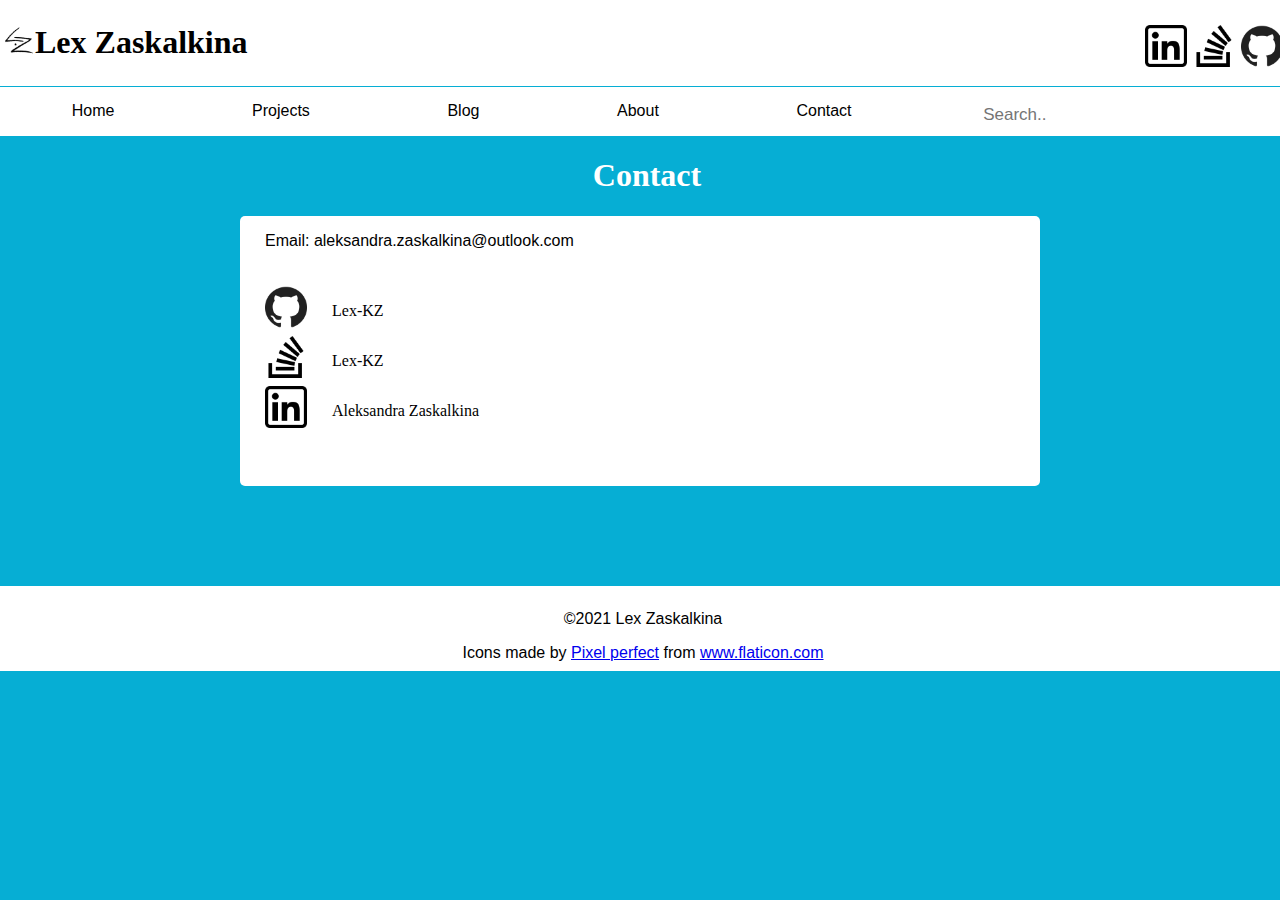
<file: contact.html>
<!DOCTYPE html>
<html lang="en">
<head>
    <meta charset="UTF-8">
    <meta http-equiv="X-UA-Compatible" content="IE=edge">
    <meta name="viewport" content="width=device-width, initial-scale=1.0">
    <title>Contact</title>
    <link rel="icon" href="images/Logo.jpg">
    <link rel="preconnect" href="https://fonts.gstatic.com">
    <link href="https://fonts.googleapis.com/css2?family=Fira+Sans&display=swap" rel="stylesheet" integrity="sha384-SSTneWNCl5aQe0zxIMY8PXIbhO4frV+9pbGsGZx4F1v7QLfI9Fzdwj4qYMloEYU/" crossorigin="anonymous">
    <link rel="preconnect" href="https://fonts.gstatic.com">
    <link href="https://fonts.googleapis.com/css2?family=Source+Serif+Pro&display=swap" rel="stylesheet" integrity="sha384-8YJcr+MDLOvo1SFuntCkOsfZIHvF18GdPTvcSA8dBTWR2h/2+h5Xoa0i74zrByi4" crossorigin="anonymous">
    <link rel="stylesheet" href="contact.css">
</head>
<body>
    <header>
        <img src="images/Logo.jpg" alt="L.Z" id="lzlogo">
        <h1 id="name">Lex Zaskalkina</h1>
        <a href="https://github.com/Lex-KZ" target="_blank" class="smicon"><img src="images/github.png" alt="Github icon" style="height:42px;width:42px;"></a>
        <a href="https://stackoverflow.com/users/15350050/lex-kz?tab=profile" target="_blank" class="smicon"><img src="images/stack-overflow.png" alt="Stack-overflow icon" style="height:42px;width:42px;"></a>
        <a href="https://www.linkedin.com/in/aleksandra-zaskalkina-979734159/" target="_blank" class="smicon"><img src="images/linkedin.png" alt="Linkedin icon" style="height:42px;width:42px;"></a>
    </header>
    <nav>
        <ul>
            <li class=".menuitem"><a href="index.html">Home</a></li>
            <li class=".menuitem"><a href="projects.html">Projects</a></li>
            <li class=".menuitem"><a href="blog.html">Blog</a></li>
            <li class=".menuitem"><a href="about.html">About</a></li>
            <li class=".menuitem"><a href="contact.html">Contact</a></li>
            <input type="text" placeholder="Search..">
        </ul>
    </nav>
    <h1 class="title">Contact</h1>
    <section class="gen">
        <p>Email: aleksandra.zaskalkina@outlook.com</p>
        <div id="sm">
            <div class="sm">
                <a href="https://github.com/Lex-KZ" target="_blank" class="smlg"><img src="images/github.png" alt="Github icon" style="height:42px;width:42px;"></a>
                <p class="smun">Lex-KZ</p>
            </div>
            <div class="sm">
                <a href="https://stackoverflow.com/users/15350050/lex-kz?tab=profile" target="_blank" class="smlg"><img src="images/stack-overflow.png" alt="Stack-overflow icon" style="height:42px;width:42px;"></a>
                <p class="smun">Lex-KZ</p>
            </div>
            <div class="sm">
                <a href="https://www.linkedin.com/in/aleksandra-zaskalkina-979734159/" target="_blank" class="smlg"><img src="images/linkedin.png" alt="Linkedin icon" style="height:42px;width:42px;"></a>
                <p class="smun">Aleksandra Zaskalkina</p>
            </div> 
        </div>
    </section>
    <footer>
        <p id="footerc">&copy;2021 Lex Zaskalkina</p>
        <div id="pixperf">Icons made by <a href="https://www.flaticon.com/authors/pixel-perfect" title="Pixel perfect">Pixel perfect</a> from <a href="https://www.flaticon.com/" title="Flaticon">www.flaticon.com</a></div>
    </footer>
</body>
</html>
</file>
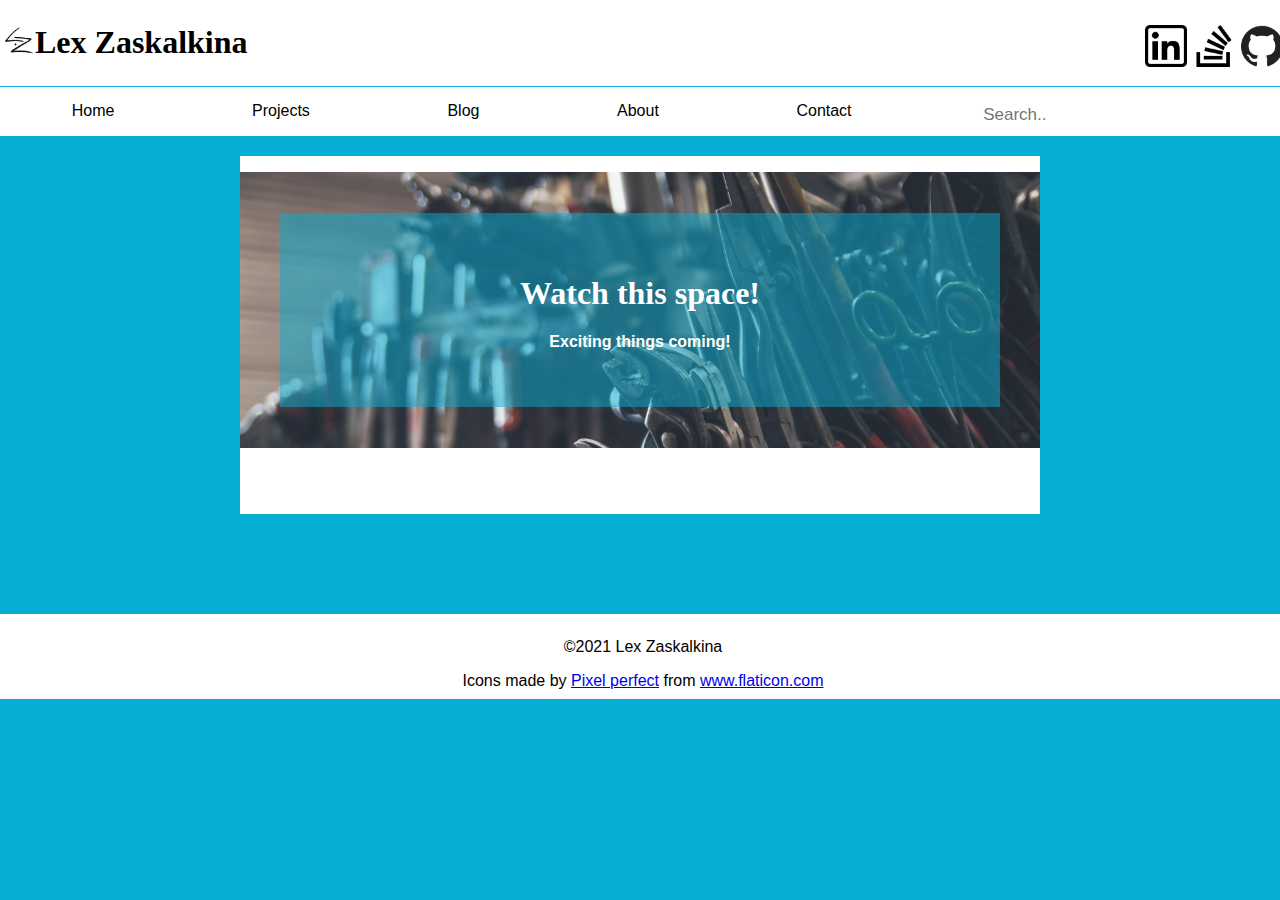
<file: projects.html>
<!DOCTYPE html>
<html lang="en">
<head>
    <meta charset="UTF-8">
    <meta http-equiv="X-UA-Compatible" content="IE=edge">
    <meta name="viewport" content="width=device-width, initial-scale=1.0">
    <title>Projects - Lex Zaskalkina</title>
    <link rel="icon" href="images/Logo.jpg">
    <link rel="preconnect" href="https://fonts.gstatic.com">
    <link href="https://fonts.googleapis.com/css2?family=Fira+Sans&display=swap" rel="stylesheet" integrity="sha384-SSTneWNCl5aQe0zxIMY8PXIbhO4frV+9pbGsGZx4F1v7QLfI9Fzdwj4qYMloEYU/" crossorigin="anonymous">
    <link rel="preconnect" href="https://fonts.gstatic.com">
    <link href="https://fonts.googleapis.com/css2?family=Source+Serif+Pro&display=swap" rel="stylesheet" integrity="sha384-8YJcr+MDLOvo1SFuntCkOsfZIHvF18GdPTvcSA8dBTWR2h/2+h5Xoa0i74zrByi4" crossorigin="anonymous">
    <link rel="stylesheet" href="projects.css">
</head>
<body>
    <header>
        <img src="images/Logo.jpg" alt="L.Z" id="lzlogo">
        <h1 id="name">Lex Zaskalkina</h1>
        <a href="https://github.com/Lex-KZ" target="_blank" class="smicon"><img src="images/github.png" alt="Github icon" style="height:42px;width:42px;"></a>
        <a href="https://stackoverflow.com/users/15350050/lex-kz?tab=profile" target="_blank" class="smicon"><img src="images/stack-overflow.png" alt="Stack-overflow icon" style="height:42px;width:42px;"></a>
        <a href="https://www.linkedin.com/in/aleksandra-zaskalkina-979734159/" target="_blank" class="smicon"><img src="images/linkedin.png" alt="Linkedin icon" style="height:42px;width:42px;"></a>
    </header>
    <nav>
        <ul>
            <li class=".menuitem"><a href="index.html">Home</a></li>
            <li class=".menuitem"><a href="projects.html">Projects</a></li>
            <li class=".menuitem"><a href="blog.html">Blog</a></li>
            <li class=".menuitem"><a href="about.html">About</a></li>
            <li class=".menuitem"><a href="contact.html">Contact</a></li>
            <input type="text" placeholder="Search..">
        </ul>
    </nav>
    <section id="gen">
        <section class="watch">
            <div id="watch">
                <h1>Watch this space!</h1>
                <h3>Exciting things coming!</h3>
            </div>
        </section>
    </section>
    <footer>
        <p id="footerc">&copy;2021 Lex Zaskalkina</p>
        <div id="pixperf">Icons made by <a href="https://www.flaticon.com/authors/pixel-perfect" title="Pixel perfect">Pixel perfect</a> from <a href="https://www.flaticon.com/" title="Flaticon">www.flaticon.com</a></div>
    </footer>
</body>
</html>
</file>
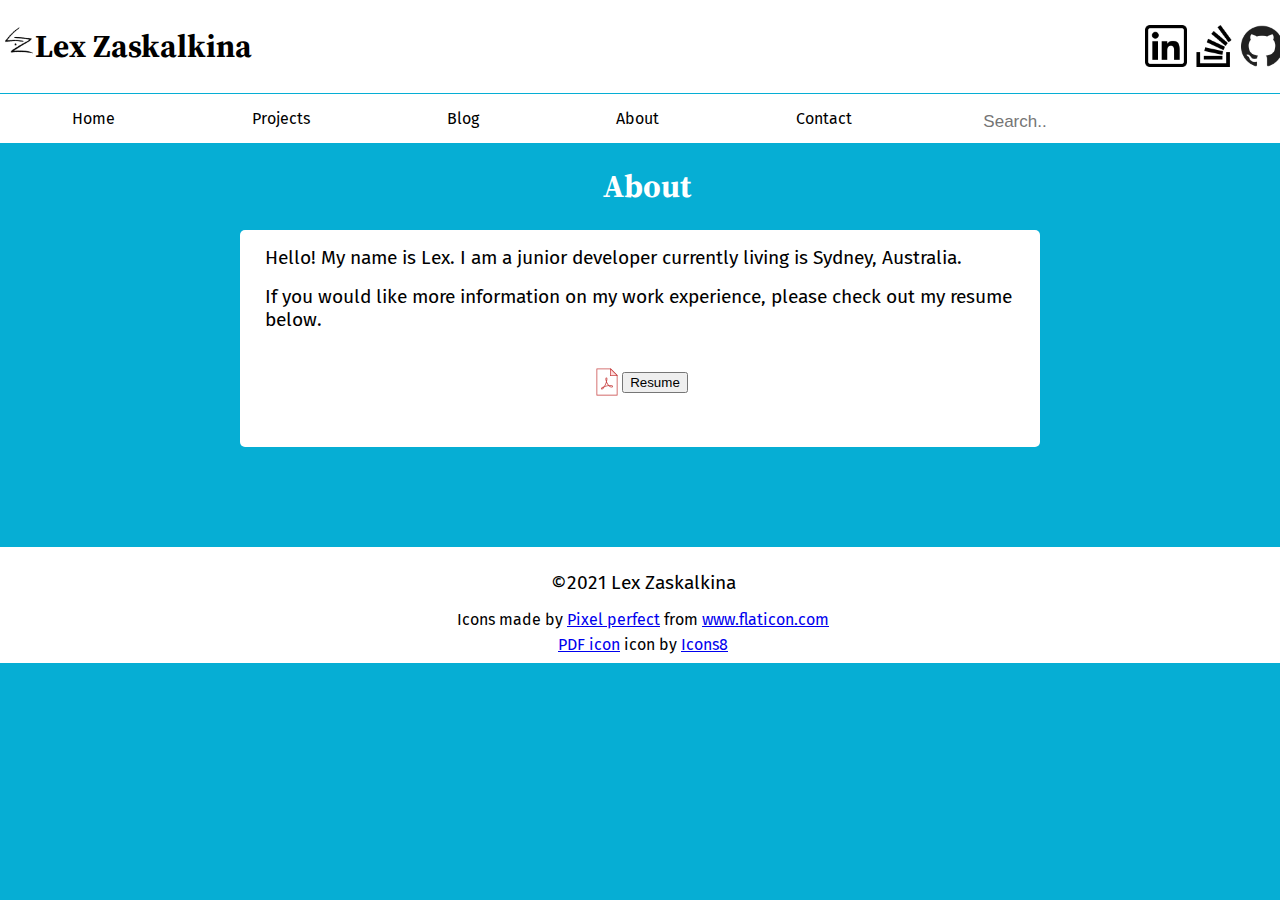
<file: AleksandraZaskalkina_T1A2/src/about.html>
<!DOCTYPE html>
<html lang="en">
<head>
    <meta charset="UTF-8">
    <meta http-equiv="X-UA-Compatible" content="IE=edge">
    <meta name="viewport" content="width=device-width, initial-scale=1.0">
    <title>About - Lex Zaskalkina</title>
    <link rel="icon" href="images/Logo.jpg">
    <link rel="preconnect" href="https://fonts.gstatic.com">
    <link href="https://fonts.googleapis.com/css2?family=Fira+Sans&display=swap" rel="stylesheet">
    <link rel="preconnect" href="https://fonts.gstatic.com">
    <link href="https://fonts.googleapis.com/css2?family=Source+Serif+Pro&display=swap" rel="stylesheet">
    <link rel="stylesheet" href="about.css">
</head>
<body>
    <header>
        <img src="images/Logo.jpg" alt="L.Z" id="lzlogo">
        <h1 id="name">Lex Zaskalkina</h1>
        <a href="https://github.com/Lex-KZ" target="_blank" class="smicon"><img src="images/github.png" alt="Github icon" style="height:42px;width:42px;"></a>
        <a href="https://stackoverflow.com/users/15350050/lex-kz?tab=profile" target="_blank" class="smicon"><img src="images/stack-overflow.png" alt="Stack-overflow icon" style="height:42px;width:42px;"></a>
        <a href="https://www.linkedin.com/in/aleksandra-zaskalkina-979734159/" target="_blank" class="smicon"><img src="images/linkedin.png" alt="Linkedin icon" style="height:42px;width:42px;"></a>
    </header>
    <nav>
        <ul>
            <li class=".menuitem"><a href="index.html">Home</a></li>
            <li class=".menuitem"><a href="projects.html">Projects</a></li>
            <li class=".menuitem"><a href="blog.html">Blog</a></li>
            <li class=".menuitem"><a href="about.html">About</a></li>
            <li class=".menuitem"><a href="contact.html">Contact</a></li>
            <input type="text" placeholder="Search..">
        </ul>
    </nav>
    <h1 class="title">About</h1>
    <section class="gen">
        <p>Hello! My name is Lex. I am a junior developer currently living is Sydney, Australia.</p>
        <p>If you would like more information on my work experience, please check out my resume below.</p>
        <div id="resume">
            <img src="images/icons8-pdf-30.png" alt="pdf icon" id="pdficon">
            <form method="get" action="images/Lex_Zaskalkina_-_Resume.pdf" target="blank">
                <button type="submit">Resume</button>
            </form>
        </div>
    </section>
    <footer>
        <p id="footerc">&copy;2021 Lex Zaskalkina</p>
        <div id="pixperf">Icons made by <a href="https://www.flaticon.com/authors/pixel-perfect" title="Pixel perfect">Pixel perfect</a> from <a href="https://www.flaticon.com/" title="Flaticon">www.flaticon.com</a></div>
        <div id="pdfby"><a target="_blank" href="https://icons8.com/icons/set/pdf">PDF icon</a> icon by <a target="_blank" href="https://icons8.com">Icons8</a></div>
    </footer>
</body>
</html>
</file>
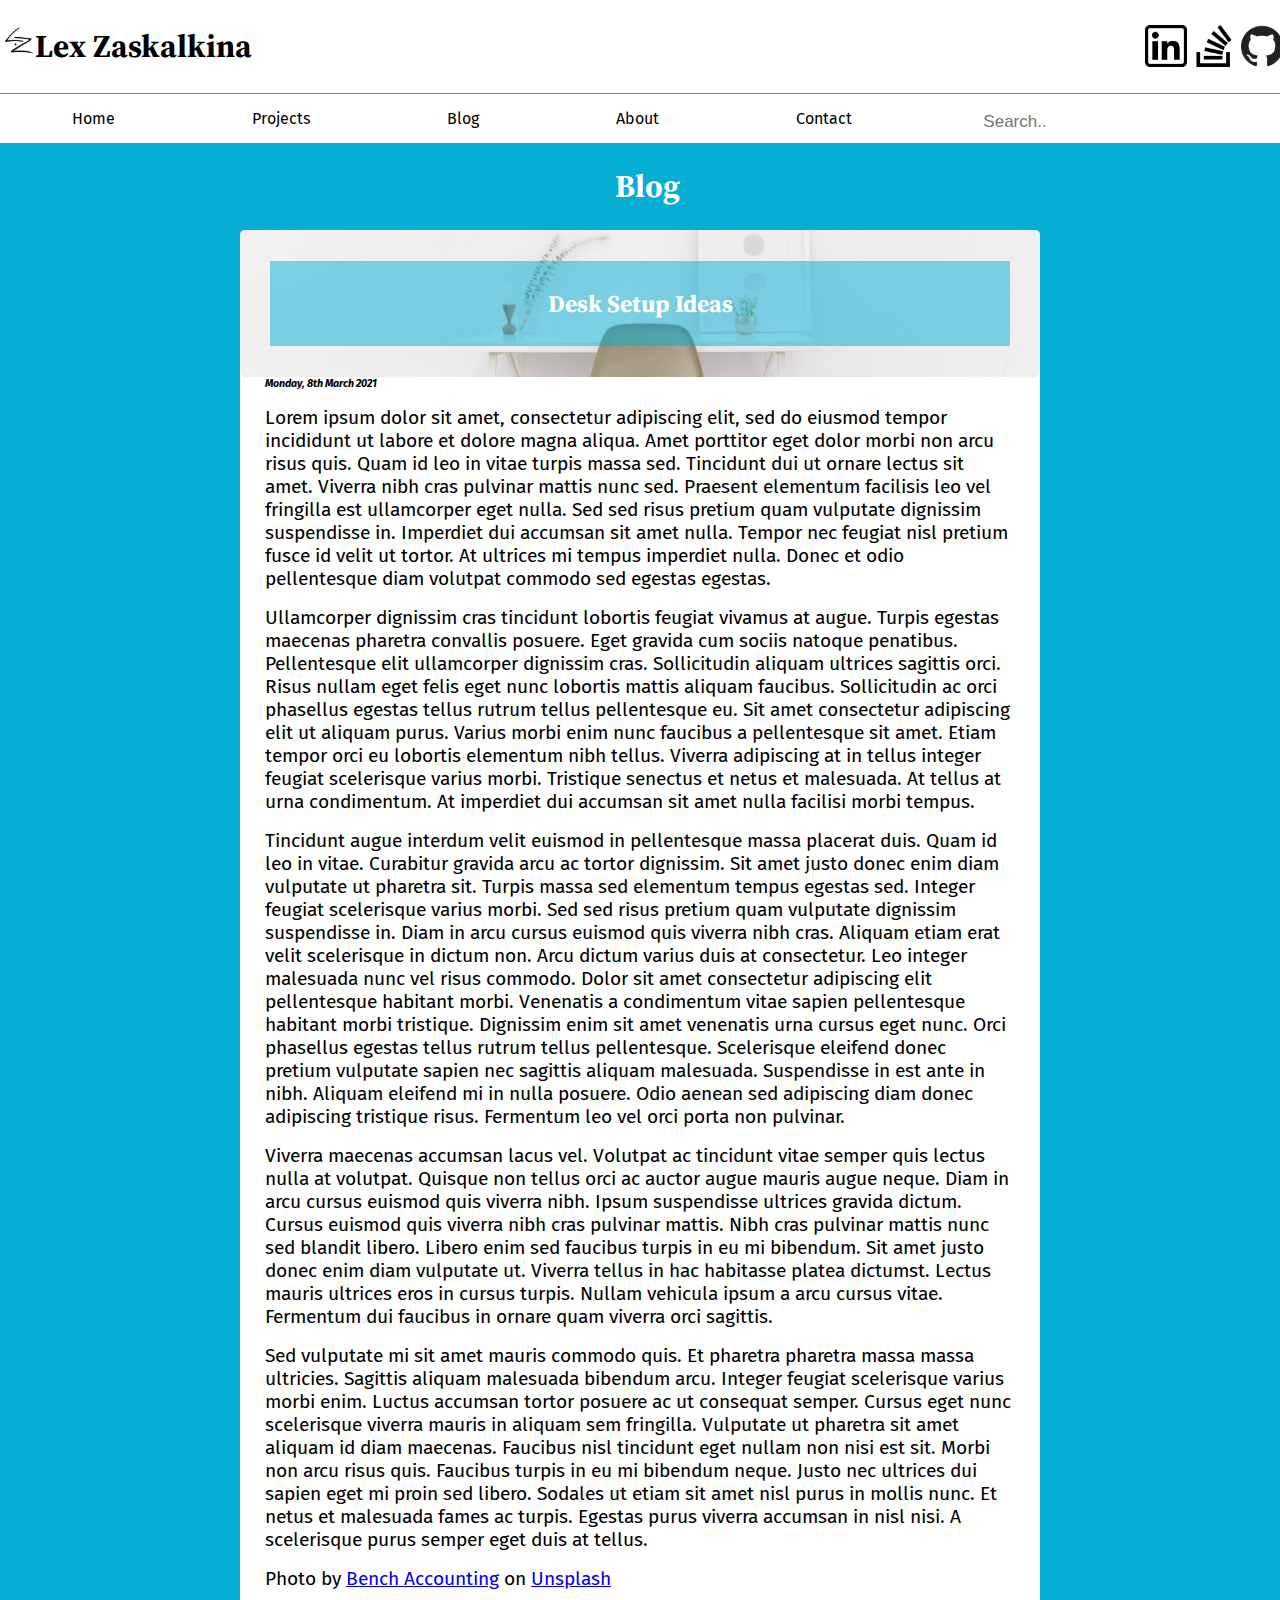
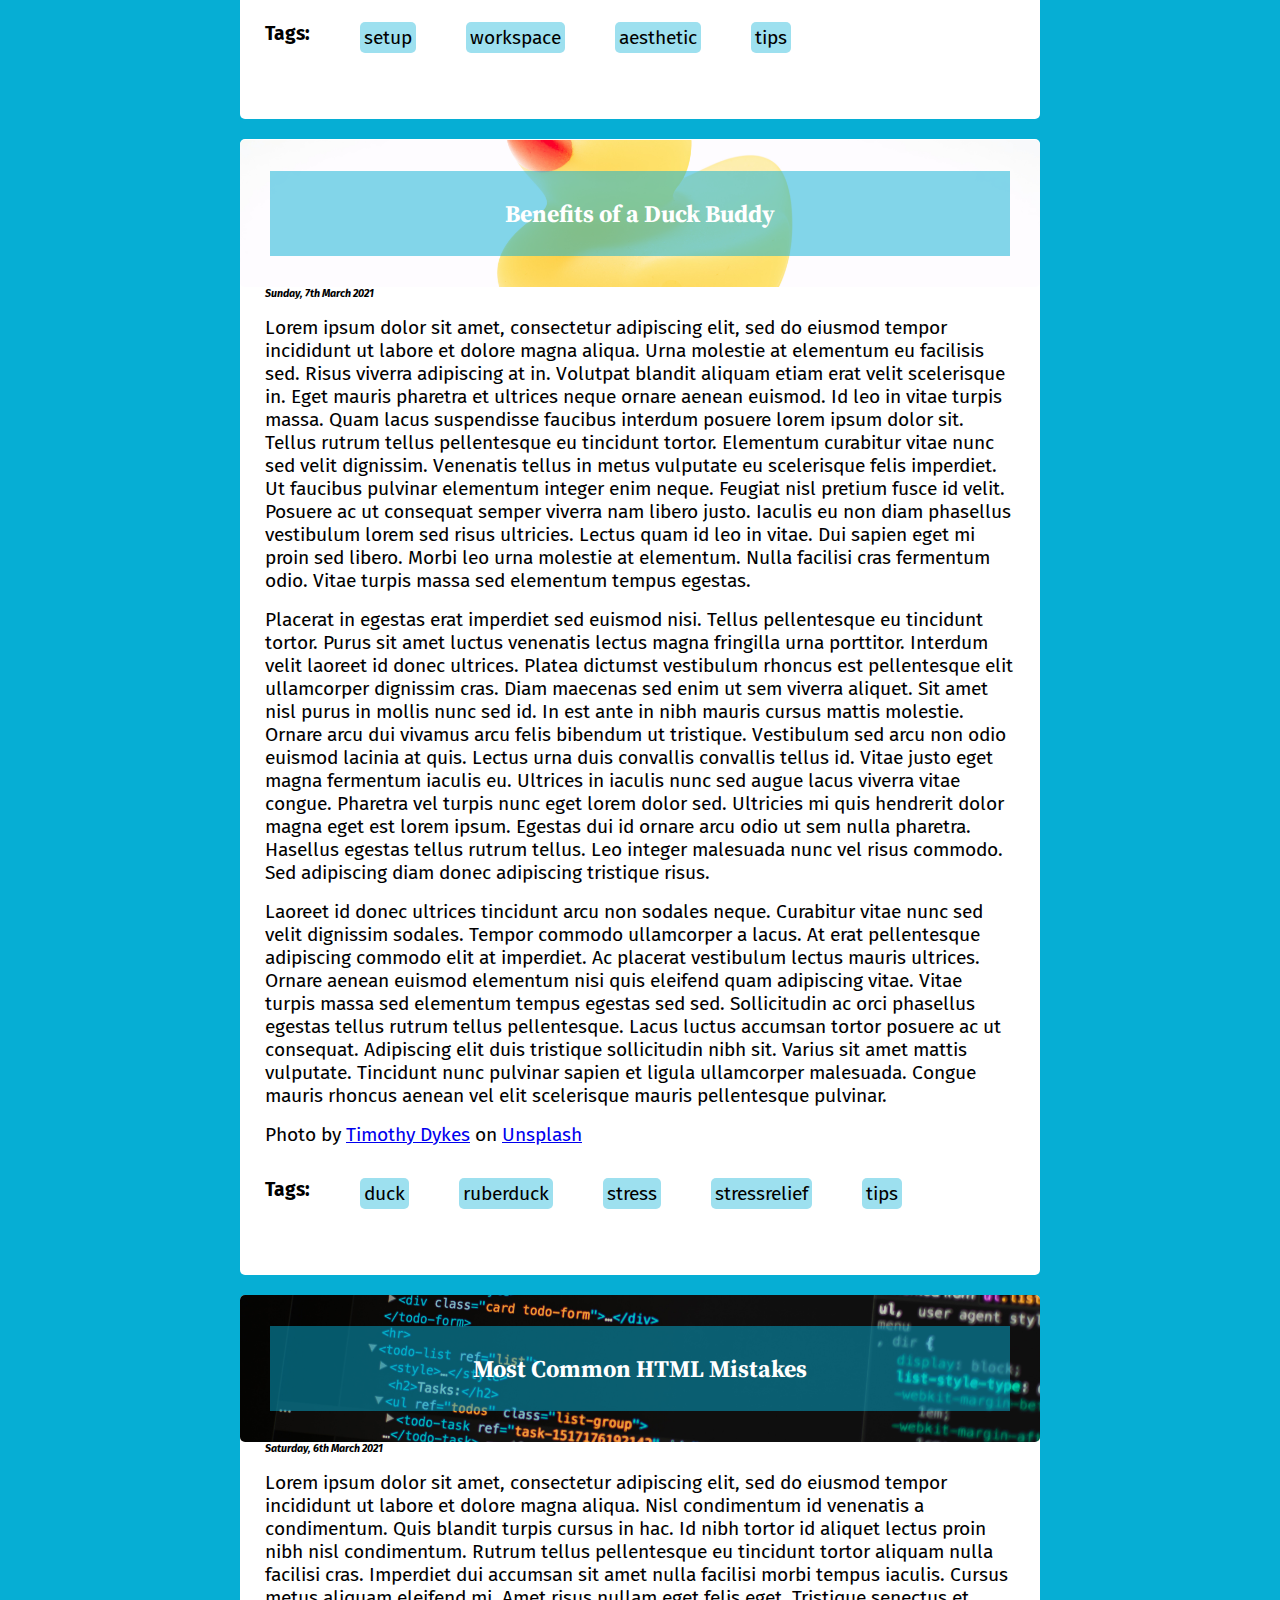
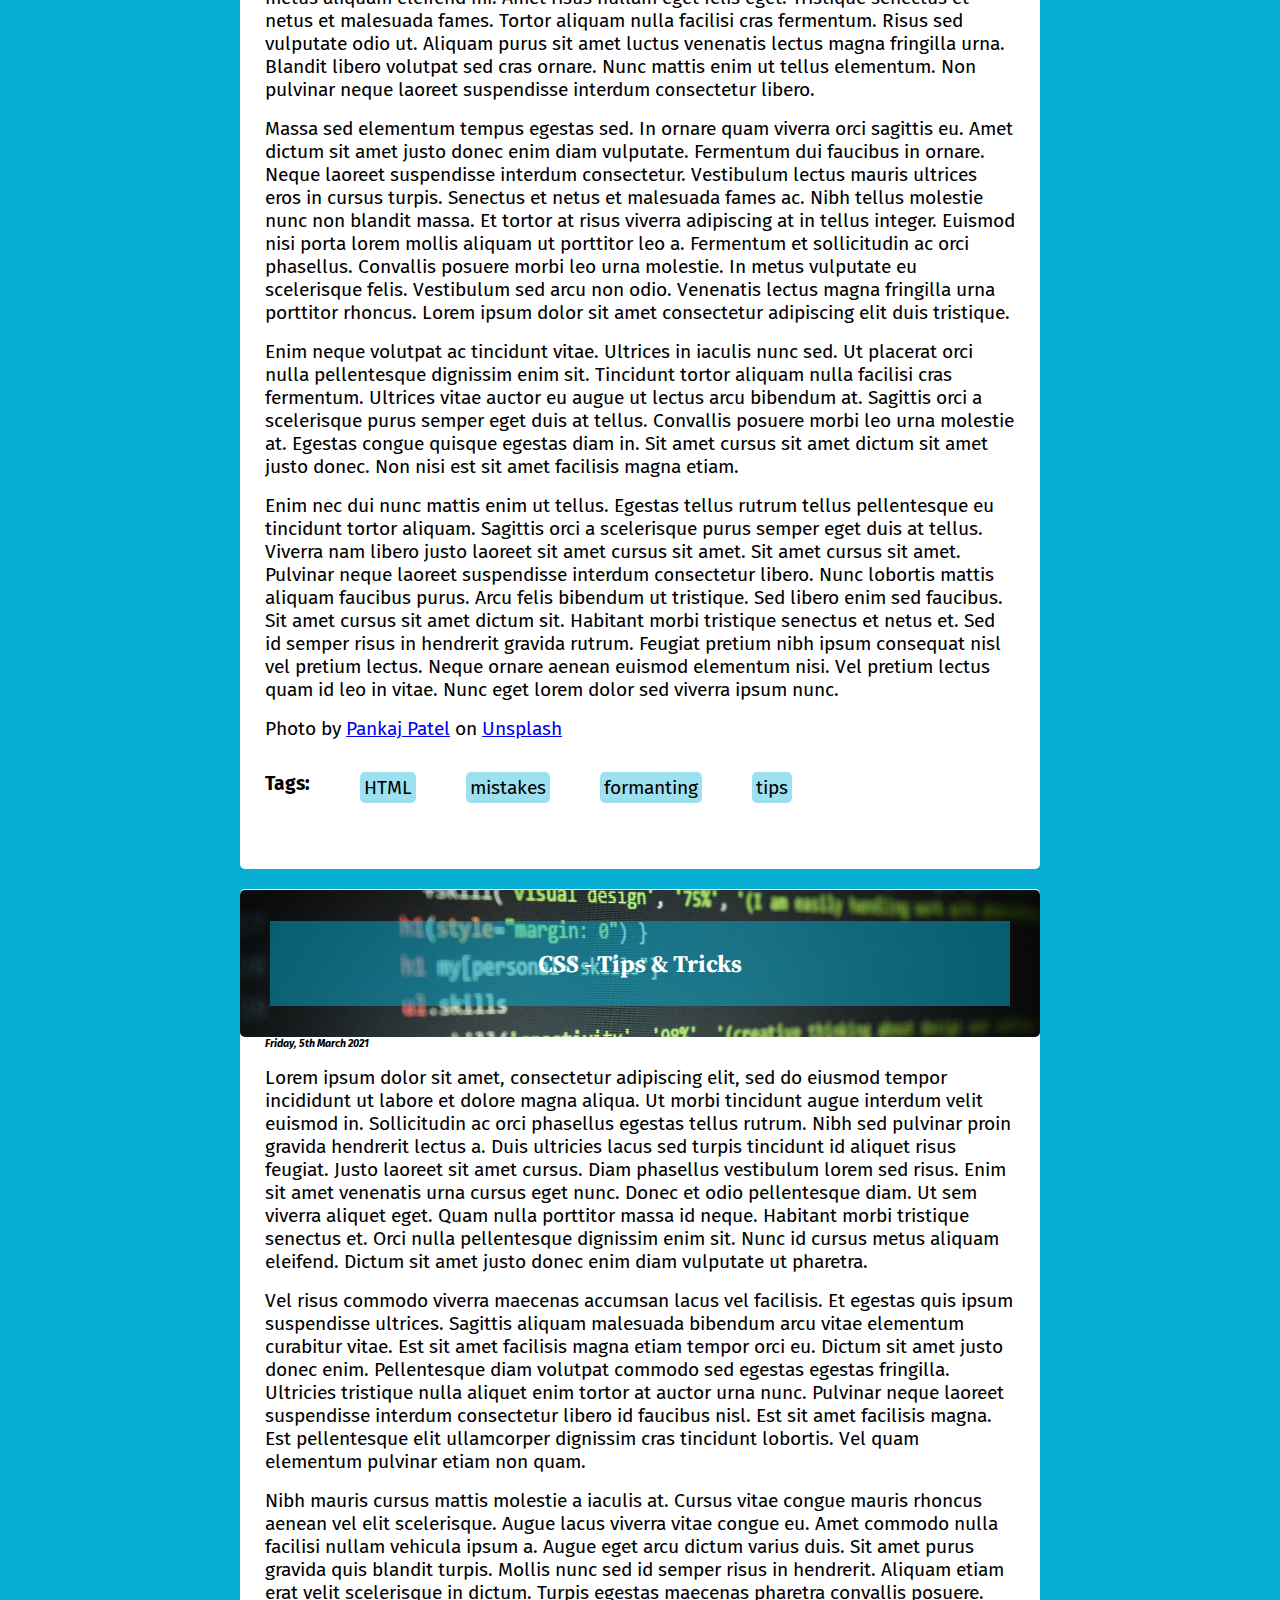
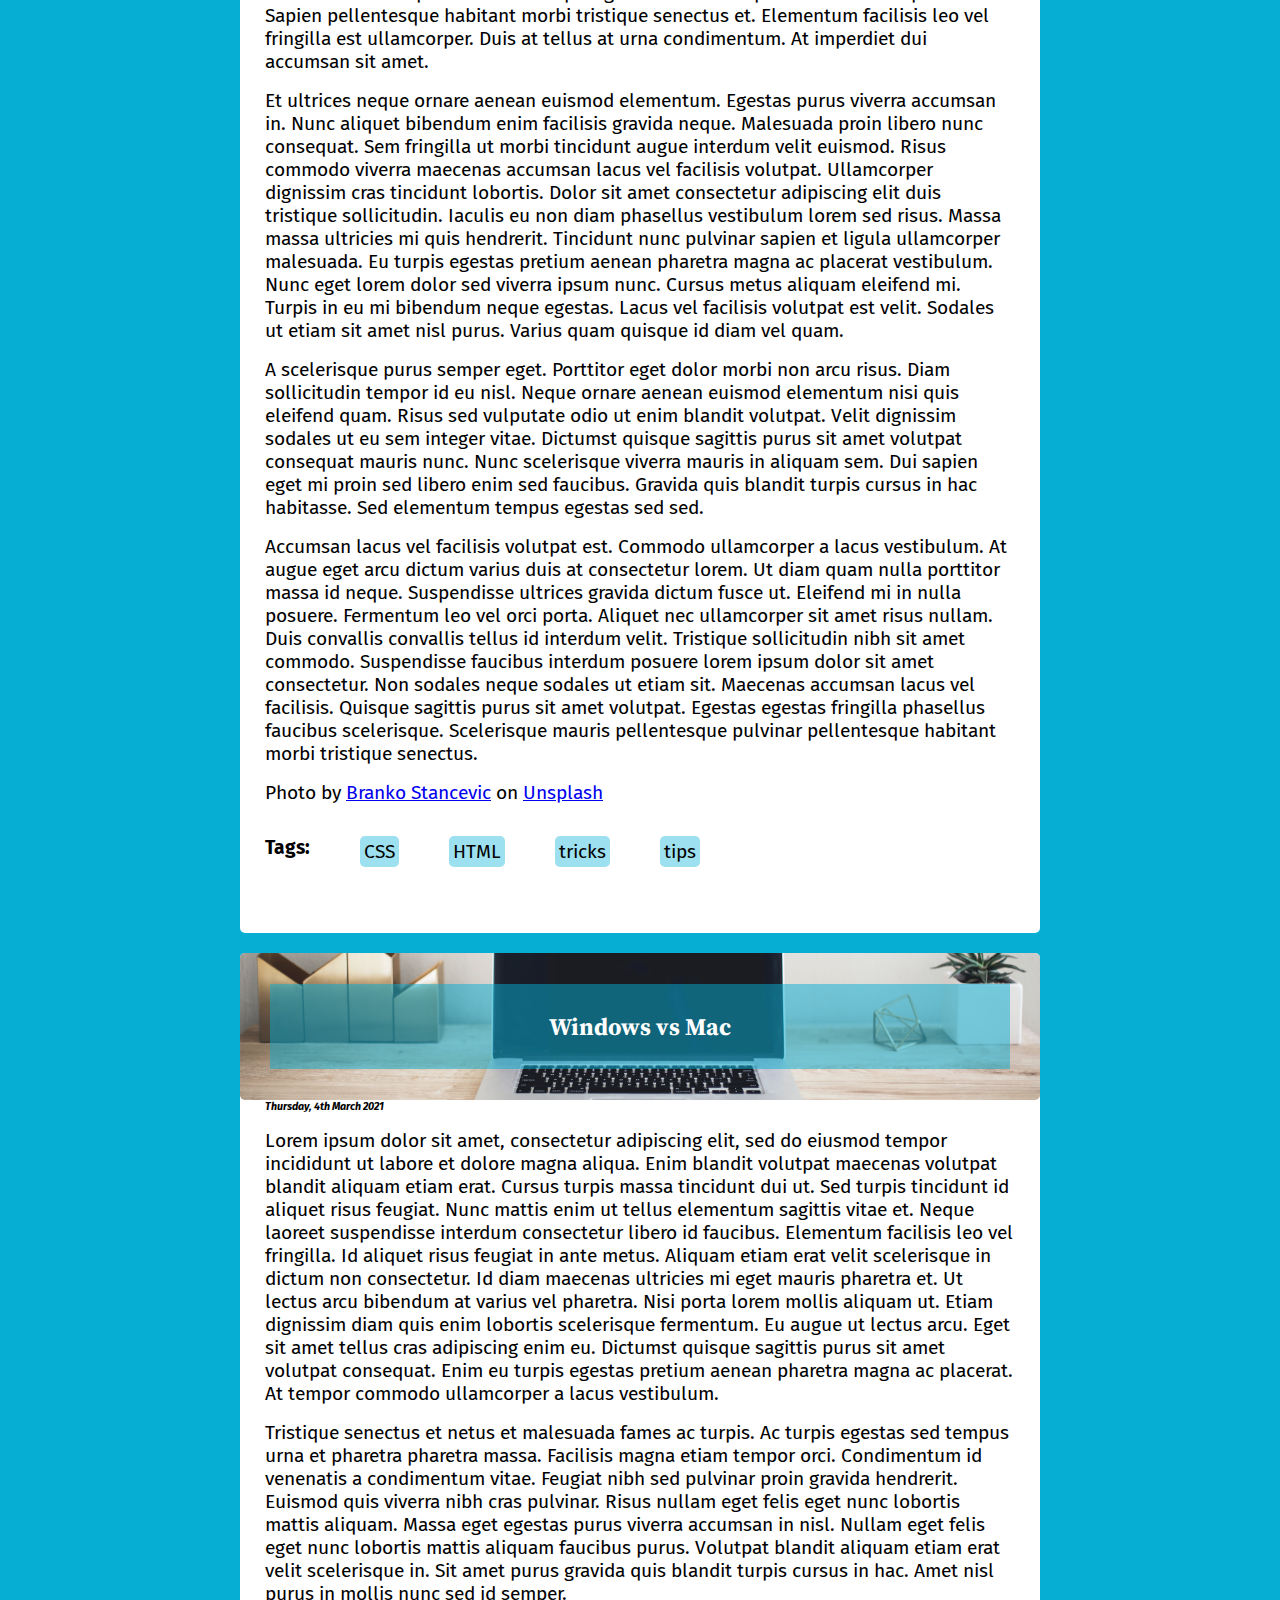
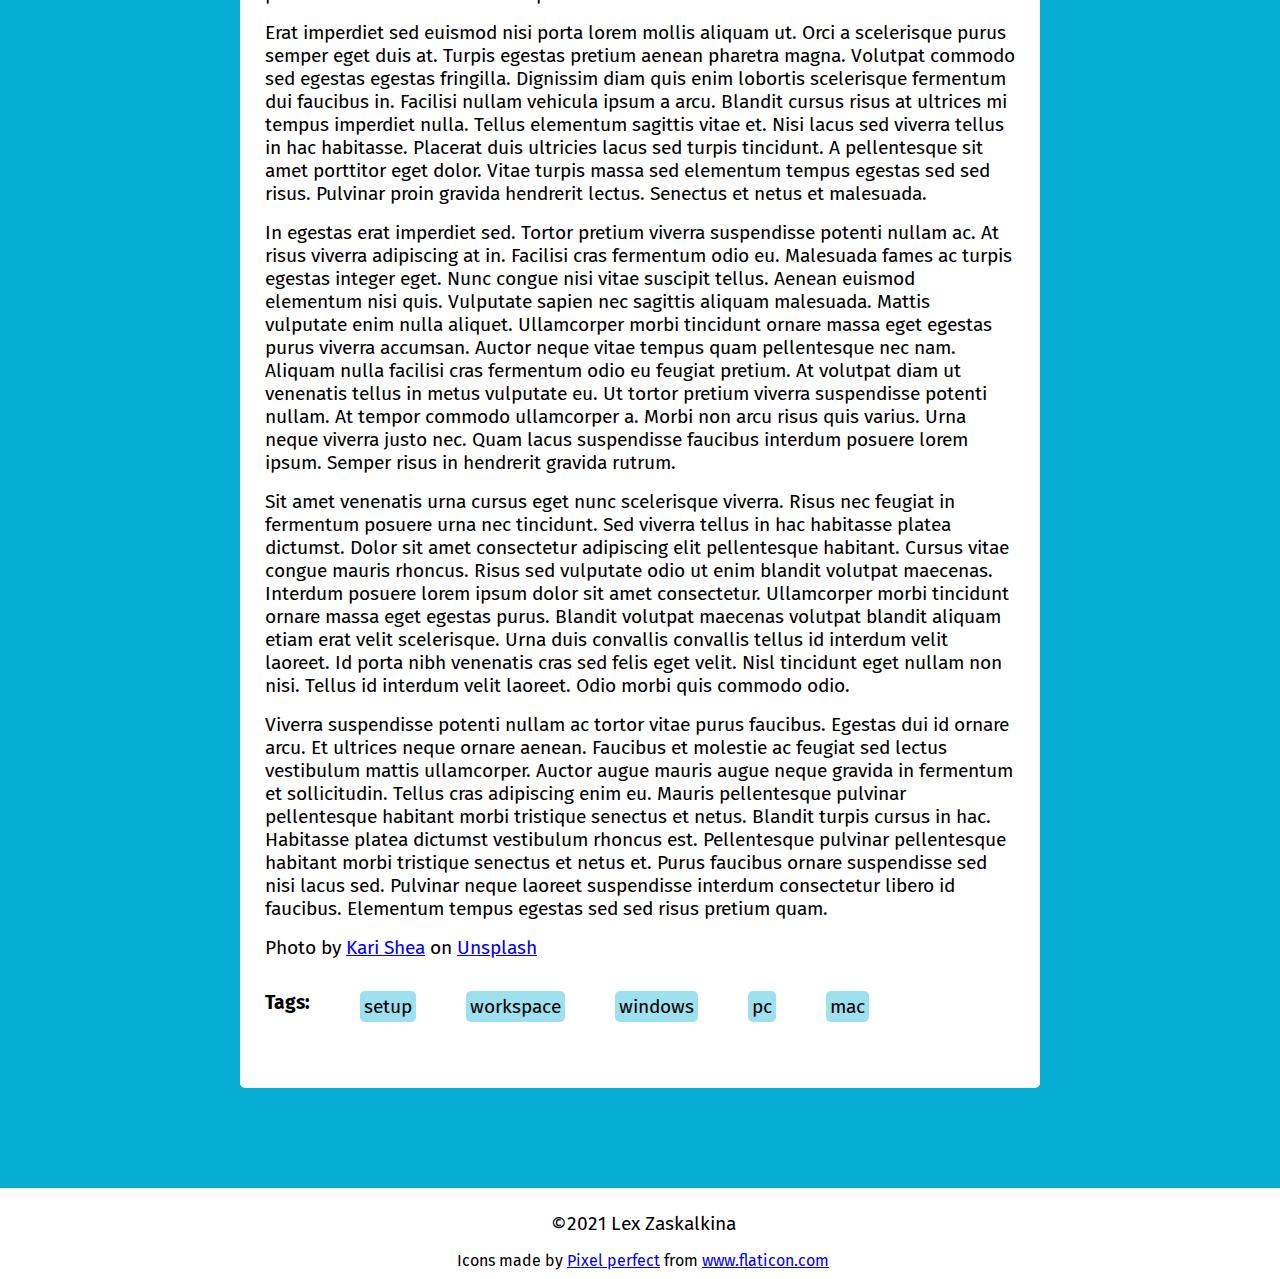
<file: AleksandraZaskalkina_T1A2/src/blog.html>
<!DOCTYPE html>
<html lang="en">
<head>
    <meta charset="UTF-8">
    <meta http-equiv="X-UA-Compatible" content="IE=edge">
    <meta name="viewport" content="width=device-width, initial-scale=1.0">
    <title>Blog - Lex Zaskalkina</title>
    <link rel="icon" href="images/Logo.jpg">
    <link rel="preconnect" href="https://fonts.gstatic.com">
    <link href="https://fonts.googleapis.com/css2?family=Fira+Sans&display=swap" rel="stylesheet">
    <link rel="preconnect" href="https://fonts.gstatic.com">
    <link href="https://fonts.googleapis.com/css2?family=Source+Serif+Pro&display=swap" rel="stylesheet">
    <link rel="stylesheet" href="blog.css">
</head>
<body>
    <header>
        <img src="images/Logo.jpg" alt="L.Z" id="lzlogo">
        <h1 id="name">Lex Zaskalkina</h1>
        <a href="https://github.com/Lex-KZ" target="_blank" class="smicon"><img src="images/github.png" alt="Github icon" style="height:42px;width:42px;"></a>
        <a href="https://stackoverflow.com/users/15350050/lex-kz?tab=profile" target="_blank" class="smicon"><img src="images/stack-overflow.png" alt="Stack-overflow icon" style="height:42px;width:42px;"></a>
        <a href="https://www.linkedin.com/in/aleksandra-zaskalkina-979734159/" target="_blank" class="smicon"><img src="images/linkedin.png" alt="Linkedin icon" style="height:42px;width:42px;"></a>
    </header>
    <nav>
        <ul>
            <li class=".menuitem"><a href="index.html">Home</a></li>
            <li class=".menuitem"><a href="projects.html">Projects</a></li>
            <li class=".menuitem"><a href="blog.html">Blog</a></li>
            <li class=".menuitem"><a href="about.html">About</a></li>
            <li class=".menuitem"><a href="contact.html">Contact</a></li>
            <input type="text" placeholder="Search..">
        </ul>
    </nav>
    <h1 class="title">Blog</h1>
    <section class="gen">
        <div class="bloghead" id="blog_head1"> <!--Image located in blog.css under #blog_head1-->
            <div class="headcolor">
                <h3>Desk Setup Ideas</h3>
            </div>
        </div>
        <h6>Monday, 8th March 2021</h6>
        <p>
            Lorem ipsum dolor sit amet, consectetur adipiscing elit, sed do eiusmod tempor incididunt ut labore et dolore magna aliqua. 
            Amet porttitor eget dolor morbi non arcu risus quis. Quam id leo in vitae turpis massa sed. Tincidunt dui ut ornare lectus sit amet. 
            Viverra nibh cras pulvinar mattis nunc sed. Praesent elementum facilisis leo vel fringilla est ullamcorper eget nulla. 
            Sed sed risus pretium quam vulputate dignissim suspendisse in. Imperdiet dui accumsan sit amet nulla. 
            Tempor nec feugiat nisl pretium fusce id velit ut tortor. At ultrices mi tempus imperdiet nulla. 
            Donec et odio pellentesque diam volutpat commodo sed egestas egestas.
        </p>
        <p>
            Ullamcorper dignissim cras tincidunt lobortis feugiat vivamus at augue. Turpis egestas maecenas pharetra convallis posuere. Eget gravida cum sociis natoque penatibus. 
            Pellentesque elit ullamcorper dignissim cras. Sollicitudin aliquam ultrices sagittis orci. 
            Risus nullam eget felis eget nunc lobortis mattis aliquam faucibus. Sollicitudin ac orci phasellus egestas tellus rutrum tellus pellentesque eu. 
            Sit amet consectetur adipiscing elit ut aliquam purus. Varius morbi enim nunc faucibus a pellentesque sit amet. 
            Etiam tempor orci eu lobortis elementum nibh tellus. Viverra adipiscing at in tellus integer feugiat scelerisque varius morbi. 
            Tristique senectus et netus et malesuada. At tellus at urna condimentum. At imperdiet dui accumsan sit amet nulla facilisi morbi tempus.
        </p>
        <p>
            Tincidunt augue interdum velit euismod in pellentesque massa placerat duis. Quam id leo in vitae. 
            Curabitur gravida arcu ac tortor dignissim. Sit amet justo donec enim diam vulputate ut pharetra sit. 
            Turpis massa sed elementum tempus egestas sed. Integer feugiat scelerisque varius morbi. 
            Sed sed risus pretium quam vulputate dignissim suspendisse in. Diam in arcu cursus euismod quis viverra nibh cras. 
            Aliquam etiam erat velit scelerisque in dictum non. Arcu dictum varius duis at consectetur. 
            Leo integer malesuada nunc vel risus commodo. Dolor sit amet consectetur adipiscing elit pellentesque habitant morbi. 
            Venenatis a condimentum vitae sapien pellentesque habitant morbi tristique. Dignissim enim sit amet venenatis urna cursus eget nunc. 
            Orci phasellus egestas tellus rutrum tellus pellentesque. Scelerisque eleifend donec pretium vulputate sapien nec sagittis aliquam malesuada. 
            Suspendisse in est ante in nibh. Aliquam eleifend mi in nulla posuere. Odio aenean sed adipiscing diam donec adipiscing tristique risus. 
            Fermentum leo vel orci porta non pulvinar.
        </p>
        <p>
            Viverra maecenas accumsan lacus vel. Volutpat ac tincidunt vitae semper quis lectus nulla at volutpat. 
            Quisque non tellus orci ac auctor augue mauris augue neque. Diam in arcu cursus euismod quis viverra nibh. 
            Ipsum suspendisse ultrices gravida dictum. Cursus euismod quis viverra nibh cras pulvinar mattis. 
            Nibh cras pulvinar mattis nunc sed blandit libero. Libero enim sed faucibus turpis in eu mi bibendum. 
            Sit amet justo donec enim diam vulputate ut. Viverra tellus in hac habitasse platea dictumst. 
            Lectus mauris ultrices eros in cursus turpis. Nullam vehicula ipsum a arcu cursus vitae. 
            Fermentum dui faucibus in ornare quam viverra orci sagittis.
        </p>
        <p>
            Sed vulputate mi sit amet mauris commodo quis. Et pharetra pharetra massa massa ultricies. 
            Sagittis aliquam malesuada bibendum arcu. Integer feugiat scelerisque varius morbi enim. 
            Luctus accumsan tortor posuere ac ut consequat semper. Cursus eget nunc scelerisque viverra mauris in aliquam sem fringilla. 
            Vulputate ut pharetra sit amet aliquam id diam maecenas. Faucibus nisl tincidunt eget nullam non nisi est sit. 
            Morbi non arcu risus quis. Faucibus turpis in eu mi bibendum neque. Justo nec ultrices dui sapien eget mi proin sed libero. 
            Sodales ut etiam sit amet nisl purus in mollis nunc. Et netus et malesuada fames ac turpis. 
            Egestas purus viverra accumsan in nisl nisi. A scelerisque purus semper eget duis at tellus.
        </p>
        <p>
            Photo by <a href="https://unsplash.com/@benchaccounting?utm_source=unsplash&utm_medium=referral&utm_content=creditCopyText">Bench Accounting</a> on <a href="/@lexkz/likes?utm_source=unsplash&utm_medium=referral&utm_content=creditCopyText">Unsplash</a>
        </p>
        <section class="tagsec">
            <p class="tagtitle">Tags:</p>
            <p class="tag">setup</p>
            <p class="tag">workspace</p>
            <p class="tag">aesthetic</p>
            <p class="tag">tips</p>
        </section>
    </section>
    <section class="gen">
        <div class="bloghead" id="blog_head2"> <!--Image located in blog.css under #blog_head2-->
            <div class="headcolor">
                <h3>Benefits of a Duck Buddy</h3>
            </div>
        </div>
        <h6>Sunday, 7th March 2021</h6>
        <p>
            Lorem ipsum dolor sit amet, consectetur adipiscing elit, sed do eiusmod tempor incididunt ut labore et dolore magna aliqua. 
            Urna molestie at elementum eu facilisis sed. Risus viverra adipiscing at in. Volutpat blandit aliquam etiam erat velit scelerisque in. 
            Eget mauris pharetra et ultrices neque ornare aenean euismod. Id leo in vitae turpis massa. 
            Quam lacus suspendisse faucibus interdum posuere lorem ipsum dolor sit. Tellus rutrum tellus pellentesque eu tincidunt tortor. 
            Elementum curabitur vitae nunc sed velit dignissim. Venenatis tellus in metus vulputate eu scelerisque felis imperdiet. 
            Ut faucibus pulvinar elementum integer enim neque. Feugiat nisl pretium fusce id velit. 
            Posuere ac ut consequat semper viverra nam libero justo. Iaculis eu non diam phasellus vestibulum lorem sed risus ultricies. 
            Lectus quam id leo in vitae. Dui sapien eget mi proin sed libero. Morbi leo urna molestie at elementum. 
            Nulla facilisi cras fermentum odio. Vitae turpis massa sed elementum tempus egestas.
        </p>
        <p>
            Placerat in egestas erat imperdiet sed euismod nisi. Tellus pellentesque eu tincidunt tortor. 
            Purus sit amet luctus venenatis lectus magna fringilla urna porttitor. Interdum velit laoreet id donec ultrices. 
            Platea dictumst vestibulum rhoncus est pellentesque elit ullamcorper dignissim cras. Diam maecenas sed enim ut sem viverra aliquet. 
            Sit amet nisl purus in mollis nunc sed id. In est ante in nibh mauris cursus mattis molestie. 
            Ornare arcu dui vivamus arcu felis bibendum ut tristique. Vestibulum sed arcu non odio euismod lacinia at quis. 
            Lectus urna duis convallis convallis tellus id. Vitae justo eget magna fermentum iaculis eu. 
            Ultrices in iaculis nunc sed augue lacus viverra vitae congue. Pharetra vel turpis nunc eget lorem dolor sed. 
            Ultricies mi quis hendrerit dolor magna eget est lorem ipsum. Egestas dui id ornare arcu odio ut sem nulla pharetra. 
            Hasellus egestas tellus rutrum tellus. Leo integer malesuada nunc vel risus commodo. Sed adipiscing diam donec adipiscing tristique risus.
        </p>
        <p>
            Laoreet id donec ultrices tincidunt arcu non sodales neque. Curabitur vitae nunc sed velit dignissim sodales. 
            Tempor commodo ullamcorper a lacus. At erat pellentesque adipiscing commodo elit at imperdiet. 
            Ac placerat vestibulum lectus mauris ultrices. Ornare aenean euismod elementum nisi quis eleifend quam adipiscing vitae. 
            Vitae turpis massa sed elementum tempus egestas sed sed. Sollicitudin ac orci phasellus egestas tellus rutrum tellus pellentesque. 
            Lacus luctus accumsan tortor posuere ac ut consequat. Adipiscing elit duis tristique sollicitudin nibh sit. 
            Varius sit amet mattis vulputate. Tincidunt nunc pulvinar sapien et ligula ullamcorper malesuada. 
            Congue mauris rhoncus aenean vel elit scelerisque mauris pellentesque pulvinar.
        </p>
        <p>
            Photo by <a href="https://unsplash.com/@timothycdykes?utm_source=unsplash&utm_medium=referral&utm_content=creditCopyText">Timothy Dykes</a> on <a href="/s/photos/rubber-duck?utm_source=unsplash&utm_medium=referral&utm_content=creditCopyText">Unsplash</a>
        </p>
        <section class="tagsec">
            <p class="tagtitle">Tags:</p>
            <p class="tag">duck</p>
            <p class="tag">ruberduck</p>
            <p class="tag">stress</p>
            <p class="tag">stressrelief</p>
            <p class="tag">tips</p>
        </section>
    </section>
    <section class="gen">
        <div class="bloghead" id="blog_head3"> <!--Image located in blog.css under #blog_head3-->
            <div class="headcolor">
                <h3>Most Common HTML Mistakes</h3>
            </div>
        </div>
        <h6>Saturday, 6th March 2021</h6>
        <p>
            Lorem ipsum dolor sit amet, consectetur adipiscing elit, sed do eiusmod tempor incididunt ut labore et dolore magna aliqua. 
            Nisl condimentum id venenatis a condimentum. Quis blandit turpis cursus in hac. Id nibh tortor id aliquet lectus proin nibh nisl condimentum. 
            Rutrum tellus pellentesque eu tincidunt tortor aliquam nulla facilisi cras. Imperdiet dui accumsan sit amet nulla facilisi morbi tempus iaculis. 
            Cursus metus aliquam eleifend mi. Amet risus nullam eget felis eget. Tristique senectus et netus et malesuada fames. 
            Tortor aliquam nulla facilisi cras fermentum. Risus sed vulputate odio ut. Aliquam purus sit amet luctus venenatis lectus magna fringilla urna. 
            Blandit libero volutpat sed cras ornare. Nunc mattis enim ut tellus elementum. Non pulvinar neque laoreet suspendisse interdum consectetur libero.
        </p>
        <p>
            Massa sed elementum tempus egestas sed. In ornare quam viverra orci sagittis eu. Amet dictum sit amet justo donec enim diam vulputate. 
            Fermentum dui faucibus in ornare. Neque laoreet suspendisse interdum consectetur. Vestibulum lectus mauris ultrices eros in cursus turpis. 
            Senectus et netus et malesuada fames ac. Nibh tellus molestie nunc non blandit massa. Et tortor at risus viverra adipiscing at in tellus integer. 
            Euismod nisi porta lorem mollis aliquam ut porttitor leo a. Fermentum et sollicitudin ac orci phasellus. 
            Convallis posuere morbi leo urna molestie. In metus vulputate eu scelerisque felis. Vestibulum sed arcu non odio. 
            Venenatis lectus magna fringilla urna porttitor rhoncus. Lorem ipsum dolor sit amet consectetur adipiscing elit duis tristique.
        </p>
        <p>
            Enim neque volutpat ac tincidunt vitae. Ultrices in iaculis nunc sed. Ut placerat orci nulla pellentesque dignissim enim sit. 
            Tincidunt tortor aliquam nulla facilisi cras fermentum. Ultrices vitae auctor eu augue ut lectus arcu bibendum at. 
            Sagittis orci a scelerisque purus semper eget duis at tellus. Convallis posuere morbi leo urna molestie at. 
            Egestas congue quisque egestas diam in. Sit amet cursus sit amet dictum sit amet justo donec. Non nisi est sit amet facilisis magna etiam.
        </p>
        <p>
            Enim nec dui nunc mattis enim ut tellus. Egestas tellus rutrum tellus pellentesque eu tincidunt tortor aliquam. 
            Sagittis orci a scelerisque purus semper eget duis at tellus. Viverra nam libero justo laoreet sit amet cursus sit amet. 
            Sit amet cursus sit amet. Pulvinar neque laoreet suspendisse interdum consectetur libero. Nunc lobortis mattis aliquam faucibus purus. 
            Arcu felis bibendum ut tristique. Sed libero enim sed faucibus. Sit amet cursus sit amet dictum sit. 
            Habitant morbi tristique senectus et netus et. Sed id semper risus in hendrerit gravida rutrum. 
            Feugiat pretium nibh ipsum consequat nisl vel pretium lectus. Neque ornare aenean euismod elementum nisi. 
            Vel pretium lectus quam id leo in vitae. Nunc eget lorem dolor sed viverra ipsum nunc.
        </p>
        <p>
            Photo by <a href="https://unsplash.com/@pankajpatel?utm_source=unsplash&utm_medium=referral&utm_content=creditCopyText">Pankaj Patel</a> on <a href="/@lexkz/likes?utm_source=unsplash&utm_medium=referral&utm_content=creditCopyText">Unsplash</a>
        </p>
        <section class="tagsec">
            <p class="tagtitle">Tags:</p>
            <p class="tag">HTML</p>
            <p class="tag">mistakes</p>
            <p class="tag">formanting</p>
            <p class="tag">tips</p>
        </section>
    </section>
    <section class="gen">
        <div class="bloghead" id="blog_head4"> <!--Image located in blog.css under #blog_head4-->
            <div class="headcolor">
                 <h3>CSS - Tips & Tricks</h3>
            </div>
        </div>
        <h6>Friday, 5th March 2021</h6>
        <p>
            Lorem ipsum dolor sit amet, consectetur adipiscing elit, sed do eiusmod tempor incididunt ut labore et dolore magna aliqua. 
            Ut morbi tincidunt augue interdum velit euismod in. Sollicitudin ac orci phasellus egestas tellus rutrum. 
            Nibh sed pulvinar proin gravida hendrerit lectus a. Duis ultricies lacus sed turpis tincidunt id aliquet risus feugiat. 
            Justo laoreet sit amet cursus. Diam phasellus vestibulum lorem sed risus. Enim sit amet venenatis urna cursus eget nunc. 
            Donec et odio pellentesque diam. Ut sem viverra aliquet eget. Quam nulla porttitor massa id neque. Habitant morbi tristique senectus et. 
            Orci nulla pellentesque dignissim enim sit. Nunc id cursus metus aliquam eleifend. Dictum sit amet justo donec enim diam vulputate ut pharetra.
        </p>
        <p>
            Vel risus commodo viverra maecenas accumsan lacus vel facilisis. Et egestas quis ipsum suspendisse ultrices. 
            Sagittis aliquam malesuada bibendum arcu vitae elementum curabitur vitae. Est sit amet facilisis magna etiam tempor orci eu. 
            Dictum sit amet justo donec enim. Pellentesque diam volutpat commodo sed egestas egestas fringilla. 
            Ultricies tristique nulla aliquet enim tortor at auctor urna nunc. Pulvinar neque laoreet suspendisse interdum consectetur libero id faucibus nisl. 
            Est sit amet facilisis magna. Est pellentesque elit ullamcorper dignissim cras tincidunt lobortis. Vel quam elementum pulvinar etiam non quam.
        </p>
        <p>
            Nibh mauris cursus mattis molestie a iaculis at. Cursus vitae congue mauris rhoncus aenean vel elit scelerisque. 
            Augue lacus viverra vitae congue eu. Amet commodo nulla facilisi nullam vehicula ipsum a. Augue eget arcu dictum varius duis. 
            Sit amet purus gravida quis blandit turpis. Mollis nunc sed id semper risus in hendrerit. Aliquam etiam erat velit scelerisque in dictum. 
            Turpis egestas maecenas pharetra convallis posuere. Sapien pellentesque habitant morbi tristique senectus et. 
            Elementum facilisis leo vel fringilla est ullamcorper. Duis at tellus at urna condimentum. At imperdiet dui accumsan sit amet.
        </p>
        <p>
            Et ultrices neque ornare aenean euismod elementum. Egestas purus viverra accumsan in. Nunc aliquet bibendum enim facilisis gravida neque. 
            Malesuada proin libero nunc consequat. Sem fringilla ut morbi tincidunt augue interdum velit euismod. 
            Risus commodo viverra maecenas accumsan lacus vel facilisis volutpat. Ullamcorper dignissim cras tincidunt lobortis. 
            Dolor sit amet consectetur adipiscing elit duis tristique sollicitudin. Iaculis eu non diam phasellus vestibulum lorem sed risus. 
            Massa massa ultricies mi quis hendrerit. Tincidunt nunc pulvinar sapien et ligula ullamcorper malesuada. 
            Eu turpis egestas pretium aenean pharetra magna ac placerat vestibulum. Nunc eget lorem dolor sed viverra ipsum nunc. 
            Cursus metus aliquam eleifend mi. Turpis in eu mi bibendum neque egestas. Lacus vel facilisis volutpat est velit. 
            Sodales ut etiam sit amet nisl purus. Varius quam quisque id diam vel quam.
        </p>
        <p>
            A scelerisque purus semper eget. Porttitor eget dolor morbi non arcu risus. Diam sollicitudin tempor id eu nisl. 
            Neque ornare aenean euismod elementum nisi quis eleifend quam. Risus sed vulputate odio ut enim blandit volutpat. 
            Velit dignissim sodales ut eu sem integer vitae. Dictumst quisque sagittis purus sit amet volutpat consequat mauris nunc. 
            Nunc scelerisque viverra mauris in aliquam sem. Dui sapien eget mi proin sed libero enim sed faucibus. 
            Gravida quis blandit turpis cursus in hac habitasse. Sed elementum tempus egestas sed sed.
        </p>
        <p>
            Accumsan lacus vel facilisis volutpat est. Commodo ullamcorper a lacus vestibulum. At augue eget arcu dictum varius duis at consectetur lorem. 
            Ut diam quam nulla porttitor massa id neque. Suspendisse ultrices gravida dictum fusce ut. Eleifend mi in nulla posuere. 
            Fermentum leo vel orci porta. Aliquet nec ullamcorper sit amet risus nullam. Duis convallis convallis tellus id interdum velit. 
            Tristique sollicitudin nibh sit amet commodo. Suspendisse faucibus interdum posuere lorem ipsum dolor sit amet consectetur. 
            Non sodales neque sodales ut etiam sit. Maecenas accumsan lacus vel facilisis. Quisque sagittis purus sit amet volutpat. 
            Egestas egestas fringilla phasellus faucibus scelerisque. Scelerisque mauris pellentesque pulvinar pellentesque habitant morbi tristique senectus.
        </p>
        <p>
            Photo by <a href="https://unsplash.com/@landb?utm_source=unsplash&utm_medium=referral&utm_content=creditCopyText">Branko Stancevic</a> on <a href="/@lexkz/likes?utm_source=unsplash&utm_medium=referral&utm_content=creditCopyText">Unsplash</a>
        </p>
        <section class="tagsec">
            <p class="tagtitle">Tags:</p>
            <p class="tag">CSS</p>
            <p class="tag">HTML</p>
            <p class="tag">tricks</p>
            <p class="tag">tips</p>
        </section>
    </section>
    <section class="gen">
        <div class="bloghead" id="blog_head5"> <!--Image located in blog.css under #blog_head5-->
            <div class="headcolor">
                <h3>Windows vs Mac</h3>
            </div>
        </div>
        <h6>Thursday, 4th March 2021</h6>
        <p>
            Lorem ipsum dolor sit amet, consectetur adipiscing elit, sed do eiusmod tempor incididunt ut labore et dolore magna aliqua. 
            Enim blandit volutpat maecenas volutpat blandit aliquam etiam erat. Cursus turpis massa tincidunt dui ut. 
            Sed turpis tincidunt id aliquet risus feugiat. Nunc mattis enim ut tellus elementum sagittis vitae et. 
            Neque laoreet suspendisse interdum consectetur libero id faucibus. Elementum facilisis leo vel fringilla. 
            Id aliquet risus feugiat in ante metus. Aliquam etiam erat velit scelerisque in dictum non consectetur. 
            Id diam maecenas ultricies mi eget mauris pharetra et. Ut lectus arcu bibendum at varius vel pharetra. Nisi porta lorem mollis aliquam ut. 
            Etiam dignissim diam quis enim lobortis scelerisque fermentum. Eu augue ut lectus arcu. Eget sit amet tellus cras adipiscing enim eu. 
            Dictumst quisque sagittis purus sit amet volutpat consequat. Enim eu turpis egestas pretium aenean pharetra magna ac placerat. 
            At tempor commodo ullamcorper a lacus vestibulum.
        </p>
        <p>
            Tristique senectus et netus et malesuada fames ac turpis. Ac turpis egestas sed tempus urna et pharetra pharetra massa. 
            Facilisis magna etiam tempor orci. Condimentum id venenatis a condimentum vitae. Feugiat nibh sed pulvinar proin gravida hendrerit. 
            Euismod quis viverra nibh cras pulvinar. Risus nullam eget felis eget nunc lobortis mattis aliquam. 
            Massa eget egestas purus viverra accumsan in nisl. Nullam eget felis eget nunc lobortis mattis aliquam faucibus purus. 
            Volutpat blandit aliquam etiam erat velit scelerisque in. Sit amet purus gravida quis blandit turpis cursus in hac. 
            Amet nisl purus in mollis nunc sed id semper.
        </p>
        <p>
            Erat imperdiet sed euismod nisi porta lorem mollis aliquam ut. Orci a scelerisque purus semper eget duis at. 
            Turpis egestas pretium aenean pharetra magna. Volutpat commodo sed egestas egestas fringilla. 
            Dignissim diam quis enim lobortis scelerisque fermentum dui faucibus in. Facilisi nullam vehicula ipsum a arcu. 
            Blandit cursus risus at ultrices mi tempus imperdiet nulla. Tellus elementum sagittis vitae et. Nisi lacus sed viverra tellus in hac habitasse. 
            Placerat duis ultricies lacus sed turpis tincidunt. A pellentesque sit amet porttitor eget dolor. 
            Vitae turpis massa sed elementum tempus egestas sed sed risus. Pulvinar proin gravida hendrerit lectus. Senectus et netus et malesuada.
        </p>
        <p>
            In egestas erat imperdiet sed. Tortor pretium viverra suspendisse potenti nullam ac. At risus viverra adipiscing at in. 
            Facilisi cras fermentum odio eu. Malesuada fames ac turpis egestas integer eget. Nunc congue nisi vitae suscipit tellus. 
            Aenean euismod elementum nisi quis. Vulputate sapien nec sagittis aliquam malesuada. Mattis vulputate enim nulla aliquet. 
            Ullamcorper morbi tincidunt ornare massa eget egestas purus viverra accumsan. Auctor neque vitae tempus quam pellentesque nec nam. 
            Aliquam nulla facilisi cras fermentum odio eu feugiat pretium. At volutpat diam ut venenatis tellus in metus vulputate eu. 
            Ut tortor pretium viverra suspendisse potenti nullam. At tempor commodo ullamcorper a. Morbi non arcu risus quis varius. 
            Urna neque viverra justo nec. Quam lacus suspendisse faucibus interdum posuere lorem ipsum. Semper risus in hendrerit gravida rutrum.
        </p>
        <p>
            Sit amet venenatis urna cursus eget nunc scelerisque viverra. Risus nec feugiat in fermentum posuere urna nec tincidunt. 
            Sed viverra tellus in hac habitasse platea dictumst. Dolor sit amet consectetur adipiscing elit pellentesque habitant. 
            Cursus vitae congue mauris rhoncus. Risus sed vulputate odio ut enim blandit volutpat maecenas. Interdum posuere lorem ipsum dolor sit amet consectetur. 
            Ullamcorper morbi tincidunt ornare massa eget egestas purus. Blandit volutpat maecenas volutpat blandit aliquam etiam erat velit scelerisque. 
            Urna duis convallis convallis tellus id interdum velit laoreet. Id porta nibh venenatis cras sed felis eget velit. 
            Nisl tincidunt eget nullam non nisi. Tellus id interdum velit laoreet. Odio morbi quis commodo odio.
        </p>
        <p>
            Viverra suspendisse potenti nullam ac tortor vitae purus faucibus. Egestas dui id ornare arcu. Et ultrices neque ornare aenean. 
            Faucibus et molestie ac feugiat sed lectus vestibulum mattis ullamcorper. Auctor augue mauris augue neque gravida in fermentum et sollicitudin. 
            Tellus cras adipiscing enim eu. Mauris pellentesque pulvinar pellentesque habitant morbi tristique senectus et netus. Blandit turpis cursus in hac. 
            Habitasse platea dictumst vestibulum rhoncus est. Pellentesque pulvinar pellentesque habitant morbi tristique senectus et netus et. 
            Purus faucibus ornare suspendisse sed nisi lacus sed. Pulvinar neque laoreet suspendisse interdum consectetur libero id faucibus. 
            Elementum tempus egestas sed sed risus pretium quam.
        </p>
        <p>
            Photo by <a href="https://unsplash.com/@karishea?utm_source=unsplash&utm_medium=referral&utm_content=creditCopyText">Kari Shea</a> on <a href="/@lexkz/likes?utm_source=unsplash&utm_medium=referral&utm_content=creditCopyText">Unsplash</a>
        </p>
        <section class="tagsec">
            <p class="tagtitle">Tags:</p>
            <p class="tag">setup</p>
            <p class="tag">workspace</p>
            <p class="tag">windows</p>
            <p class="tag">pc</p>
            <p class="tag">mac</p>
        </section>
    </section>
    <footer>
        <p id="footerc">&copy;2021 Lex Zaskalkina</p>
        <div id="pixperf">Icons made by <a href="https://www.flaticon.com/authors/pixel-perfect" title="Pixel perfect">Pixel perfect</a> from <a href="https://www.flaticon.com/" title="Flaticon">www.flaticon.com</a></div>
    </footer>
</body>
</html>
</file>
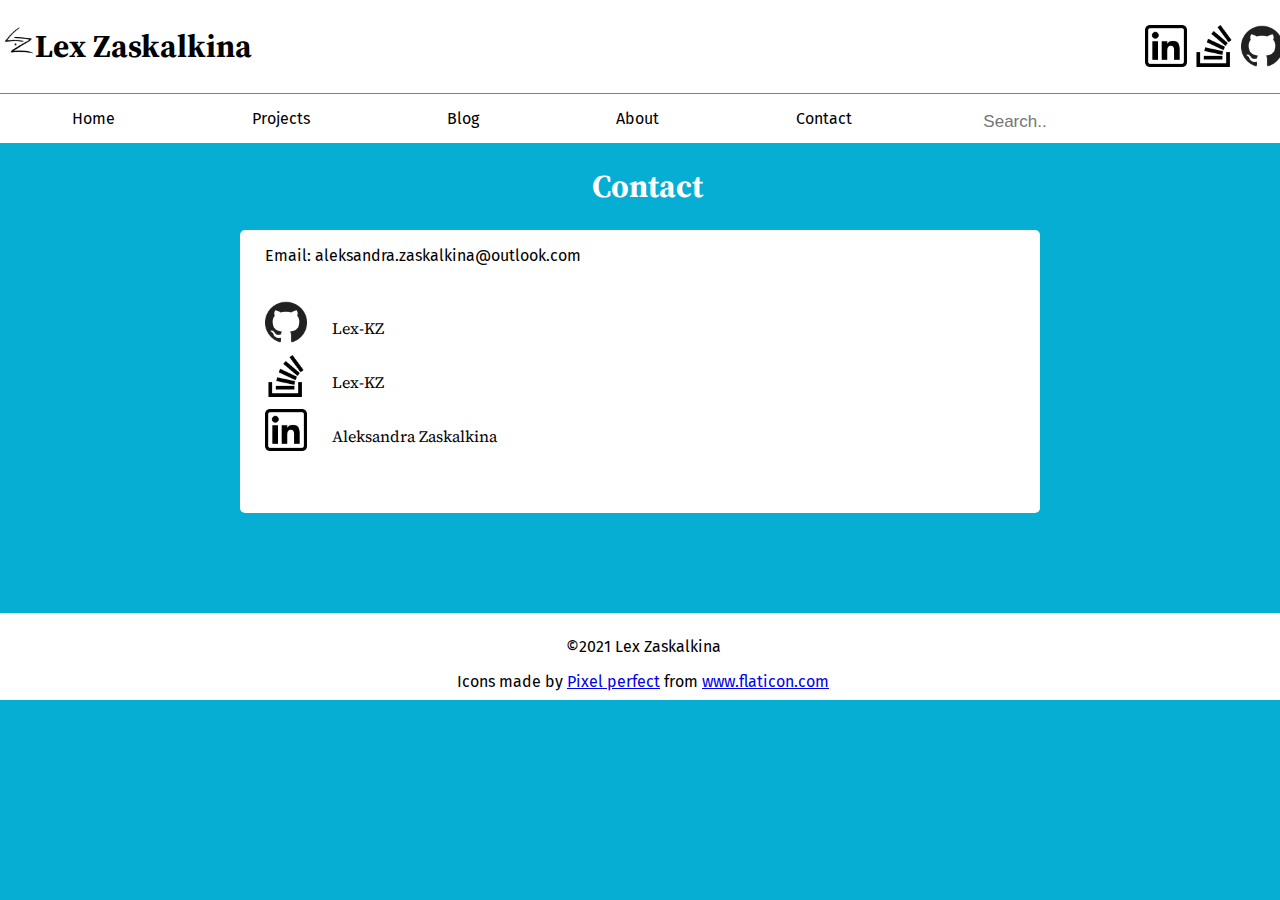
<file: AleksandraZaskalkina_T1A2/src/contact.html>
<!DOCTYPE html>
<html lang="en">
<head>
    <meta charset="UTF-8">
    <meta http-equiv="X-UA-Compatible" content="IE=edge">
    <meta name="viewport" content="width=device-width, initial-scale=1.0">
    <title>Contact</title>
    <link rel="icon" href="images/Logo.jpg">
    <link rel="preconnect" href="https://fonts.gstatic.com">
    <link href="https://fonts.googleapis.com/css2?family=Fira+Sans&display=swap" rel="stylesheet">
    <link rel="preconnect" href="https://fonts.gstatic.com">
    <link href="https://fonts.googleapis.com/css2?family=Source+Serif+Pro&display=swap" rel="stylesheet">
    <link rel="stylesheet" href="contact.css">
</head>
<body>
    <header>
        <img src="images/Logo.jpg" alt="L.Z" id="lzlogo">
        <h1 id="name">Lex Zaskalkina</h1>
        <a href="https://github.com/Lex-KZ" target="_blank" class="smicon"><img src="images/github.png" alt="Github icon" style="height:42px;width:42px;"></a>
        <a href="https://stackoverflow.com/users/15350050/lex-kz?tab=profile" target="_blank" class="smicon"><img src="images/stack-overflow.png" alt="Stack-overflow icon" style="height:42px;width:42px;"></a>
        <a href="https://www.linkedin.com/in/aleksandra-zaskalkina-979734159/" target="_blank" class="smicon"><img src="images/linkedin.png" alt="Linkedin icon" style="height:42px;width:42px;"></a>
    </header>
    <nav>
        <ul>
            <li class=".menuitem"><a href="index.html">Home</a></li>
            <li class=".menuitem"><a href="projects.html">Projects</a></li>
            <li class=".menuitem"><a href="blog.html">Blog</a></li>
            <li class=".menuitem"><a href="about.html">About</a></li>
            <li class=".menuitem"><a href="contact.html">Contact</a></li>
            <input type="text" placeholder="Search..">
        </ul>
    </nav>
    <h1 class="title">Contact</h1>
    <section class="gen">
        <p>Email: aleksandra.zaskalkina@outlook.com</p>
        <div id="sm">
            <div class="sm">
                <a href="https://github.com/Lex-KZ" target="_blank" class="smlg"><img src="images/github.png" alt="Github icon" style="height:42px;width:42px;"></a>
                <p class="smun">Lex-KZ</p>
            </div>
            <div class="sm">
                <a href="https://stackoverflow.com/users/15350050/lex-kz?tab=profile" target="_blank" class="smlg"><img src="images/stack-overflow.png" alt="Stack-overflow icon" style="height:42px;width:42px;"></a>
                <p class="smun">Lex-KZ</p>
            </div>
            <div class="sm">
                <a href="https://www.linkedin.com/in/aleksandra-zaskalkina-979734159/" target="_blank" class="smlg"><img src="images/linkedin.png" alt="Linkedin icon" style="height:42px;width:42px;"></a>
                <p class="smun">Aleksandra Zaskalkina</p>
            </div> 
        </div>
    </section>
    <footer>
        <p id="footerc">&copy;2021 Lex Zaskalkina</p>
        <div id="pixperf">Icons made by <a href="https://www.flaticon.com/authors/pixel-perfect" title="Pixel perfect">Pixel perfect</a> from <a href="https://www.flaticon.com/" title="Flaticon">www.flaticon.com</a></div>
    </footer>
</body>
</html>
</file>
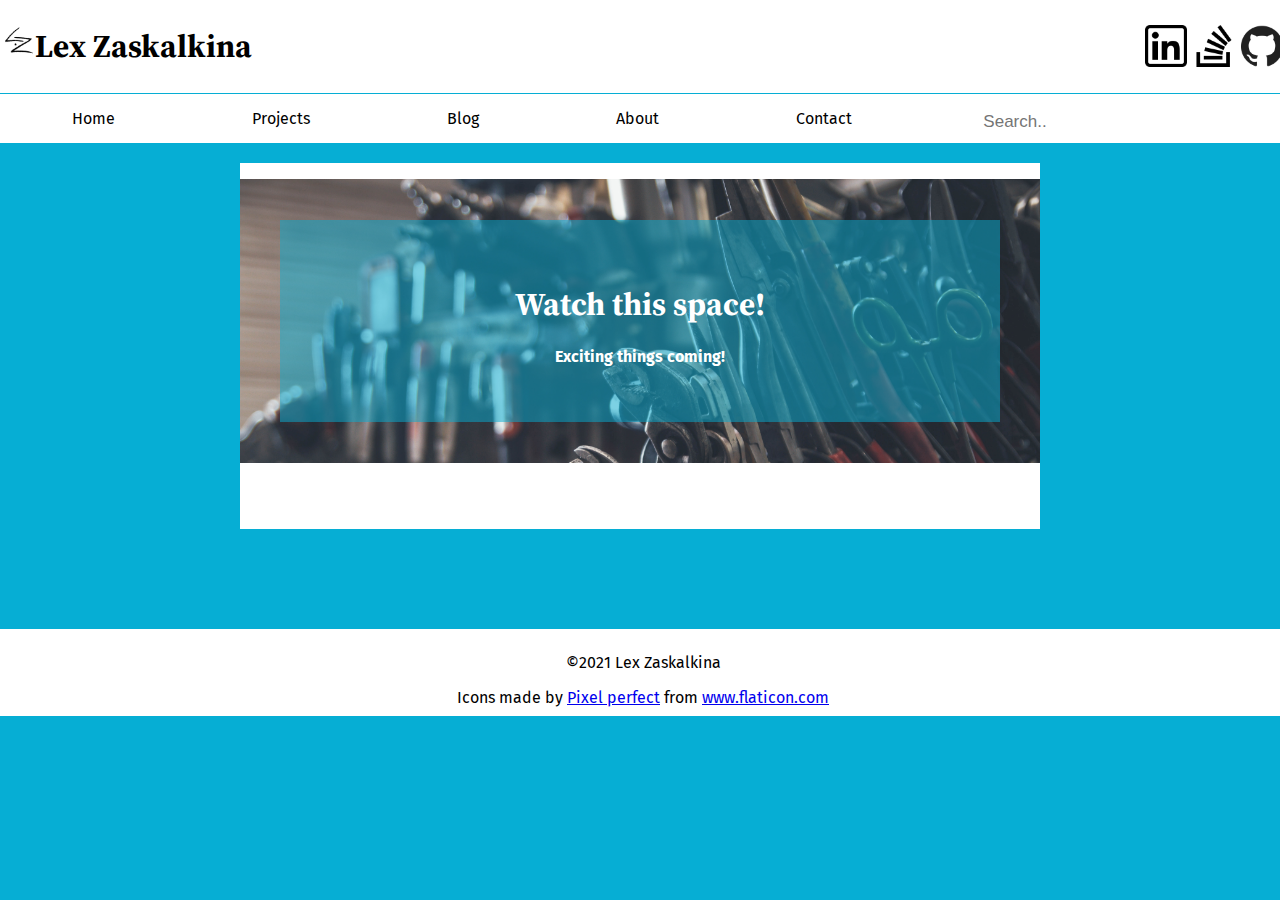
<file: AleksandraZaskalkina_T1A2/src/projects.html>
<!DOCTYPE html>
<html lang="en">
<head>
    <meta charset="UTF-8">
    <meta http-equiv="X-UA-Compatible" content="IE=edge">
    <meta name="viewport" content="width=device-width, initial-scale=1.0">
    <title>Projects - Lex Zaskalkina</title>
    <link rel="icon" href="images/Logo.jpg">
    <link rel="preconnect" href="https://fonts.gstatic.com">
    <link href="https://fonts.googleapis.com/css2?family=Fira+Sans&display=swap" rel="stylesheet">
    <link rel="preconnect" href="https://fonts.gstatic.com">
    <link href="https://fonts.googleapis.com/css2?family=Source+Serif+Pro&display=swap" rel="stylesheet">
    <link rel="stylesheet" href="projects.css">
</head>
<body>
    <header>
        <img src="images/Logo.jpg" alt="L.Z" id="lzlogo">
        <h1 id="name">Lex Zaskalkina</h1>
        <a href="https://github.com/Lex-KZ" target="_blank" class="smicon"><img src="images/github.png" alt="Github icon" style="height:42px;width:42px;"></a>
        <a href="https://stackoverflow.com/users/15350050/lex-kz?tab=profile" target="_blank" class="smicon"><img src="images/stack-overflow.png" alt="Stack-overflow icon" style="height:42px;width:42px;"></a>
        <a href="https://www.linkedin.com/in/aleksandra-zaskalkina-979734159/" target="_blank" class="smicon"><img src="images/linkedin.png" alt="Linkedin icon" style="height:42px;width:42px;"></a>
    </header>
    <nav>
        <ul>
            <li class=".menuitem"><a href="index.html">Home</a></li>
            <li class=".menuitem"><a href="projects.html">Projects</a></li>
            <li class=".menuitem"><a href="blog.html">Blog</a></li>
            <li class=".menuitem"><a href="about.html">About</a></li>
            <li class=".menuitem"><a href="contact.html">Contact</a></li>
            <input type="text" placeholder="Search..">
        </ul>
    </nav>
    <section id="gen">
        <section class="watch">
            <div id="watch">
                <h1>Watch this space!</h1>
                <h3>Exciting things coming!</h3>
            </div>
        </section>
    </section>
    <footer>
        <p id="footerc">&copy;2021 Lex Zaskalkina</p>
        <div id="pixperf">Icons made by <a href="https://www.flaticon.com/authors/pixel-perfect" title="Pixel perfect">Pixel perfect</a> from <a href="https://www.flaticon.com/" title="Flaticon">www.flaticon.com</a></div>
    </footer>
</body>
</html>
</file>
<file: index.css>
body {
    background-color: #06AED4;
    margin: 0;
    position: relative;
}

header {
    background-color: white;
    width: 100%;
    padding: 3px;
    align-items: center;
}

#name {
    font-family: 'Source Serif Pro', serif;
    display: inline-block;
}

#lzlogo {
    align-self: center;
    float: left;
    height: 2em;
    margin-top: 22px;
}

.smicon {
    height: 2em;
    display: inline;
    float: right;
    margin-top: 22px;
    margin-left: 6px;
    margin-right: 6px;
}

nav {
    width: 100%;
    background-color: white;
    height: 43px;
    padding: 3px;
    border-top: 1px solid #06AED4;
}

nav input[type=text] {
    float: right;
    padding: 6px;
    margin-top: 8px;
    margin-right: 16px;
    border: none;
    font-size: 17px;
}

ul {
    display: flex;
    justify-content: space-around;
    list-style-type: none;
    padding: 0;
    margin: 0;
}

.menu-item {
    float: left;
    border-right: 2px solid black;
    width: 20%;
    align-items: center;
}

li a {
    color: black;
    font-family: 'Fira Sans', sans-serif;
    display: block;
    background-color: white;
    padding: 12px;
    text-decoration: none;
    text-align: center;
}

li a:hover {
    background-color: #06AED4;
    color: white;
}

#gen {
    background-color: white;
    padding: 0.5px 0px 30px 0px;
    margin: 15px 15px 100px 15px;
}

@media screen and (max-width: 600px) {
    .smicon {
        display: none;
    }

    .menu-item {
        width: 10%;
    }

    li a {
        padding: 12px 4px;
    }

    nav input[type=text] {
        display: none;
    }
}

@media screen and (min-width: 900px) {
    
    #gen {
        width: 800px;
        justify-content: center;
        margin: auto;
        margin-top: 20px;
        margin-bottom: 100px;
    }
}

.welcome {
    background-image: url(images/florian-olivo-4hbJ-eymZ1o-unsplash.jpg);
    background-size: cover;
    padding: 40px;
    margin: 1pc 0px;
}

#welcolor {
    background-color: rgba(6, 174, 212, 0.5) ;
    padding: 40px;
    margin: 1px 0px;
}

.welcome h1 {
    text-align: center;
    color: white;
    font-size: 2em;
    font-family: 'Source Serif Pro', serif;
}

#sersec {
    justify-content: center;
    margin: auto;
    display: block;
    text-align: center;
}

p {
    font-family: 'Fira Sans', sans-serif;
    display: inline-block;
}

#welsearch {
    padding: 6px;
    margin-top: 8px;
    margin-right: 16px;
    border: 2px solid #06AED4;
    border-radius: 5px;
    font-size: 17px;
    justify-content: center;
    margin: auto;
    display: inline-block;
}

footer {
    background-color: white;
    width: 100%;
    justify-content: center;
    align-items: center;
    padding: 3px;
    bottom: 0;
    left: 0;
    position: relative;
    clear:both;
}

#footerc {
    font-family: 'Fira Sans', sans-serif;
    text-align: center;
    padding-top: 5px;
    display: block;
}

#pixperf{
    font-family: 'Fira Sans', sans-serif;;
    text-align: center;
    padding-bottom: 6px;
}
</file>
<file: AleksandraZaskalkina_T1A2/src/index.css>
body {
    background-color: #06AED4;
    margin: 0;
    position: relative;
}

header {
    background-color: white;
    width: 100%;
    padding: 3px;
    align-items: center;
}

#name {
    font-family: 'Source Serif Pro', serif;
    display: inline-block;
}

#lzlogo {
    align-self: center;
    float: left;
    height: 2em;
    margin-top: 22px;
}

.smicon {
    height: 2em;
    display: inline;
    float: right;
    margin-top: 22px;
    margin-left: 6px;
    margin-right: 6px;
}

nav {
    width: 100%;
    background-color: white;
    height: 43px;
    padding: 3px;
    border-top: 1px solid #06AED4;
}

nav input[type=text] {
    float: right;
    padding: 6px;
    margin-top: 8px;
    margin-right: 16px;
    border: none;
    font-size: 17px;
}

ul {
    display: flex;
    justify-content: space-around;
    list-style-type: none;
    padding: 0;
    margin: 0;
}

.menu-item {
    float: left;
    border-right: 2px solid black;
    width: 20%;
    align-items: center;
}

li a {
    color: black;
    font-family: 'Fira Sans', sans-serif;
    display: block;
    background-color: white;
    padding: 12px;
    text-decoration: none;
    text-align: center;
}

li a:hover {
    background-color: #06AED4;
    color: white;
}

#gen {
    background-color: white;
    padding: 0.5px 0px 30px 0px;
    margin: 15px 15px 100px 15px;
}

@media screen and (max-width: 600px) {
    .smicon {
        display: none;
    }

    .menu-item {
        width: 10%;
    }

    li a {
        padding: 12px 4px;
    }

    nav input[type=text] {
        display: none;
    }
}

@media screen and (min-width: 900px) {
    
    #gen {
        width: 800px;
        justify-content: center;
        margin: auto;
        margin-top: 20px;
        margin-bottom: 100px;
    }
}

.welcome {
    background-image: url(images/florian-olivo-4hbJ-eymZ1o-unsplash.jpg);
    background-size: cover;
    padding: 40px;
    margin: 1pc 0px;
}

#welcolor {
    background-color: rgba(6, 174, 212, 0.5) ;
    padding: 40px;
    margin: 1px 0px;
}

.welcome h1 {
    text-align: center;
    color: white;
    font-size: 2em;
    font-family: 'Source Serif Pro', serif;
}

#sersec {
    justify-content: center;
    margin: auto;
    display: block;
    text-align: center;
}

p {
    font-family: 'Fira Sans', sans-serif;
    display: inline-block;
}

#welsearch {
    padding: 6px;
    margin-top: 8px;
    margin-right: 16px;
    border: 2px solid #06AED4;
    border-radius: 5px;
    font-size: 17px;
    justify-content: center;
    margin: auto;
    display: inline-block;
}

footer {
    background-color: white;
    width: 100%;
    justify-content: center;
    align-items: center;
    padding: 3px;
    bottom: 0;
    left: 0;
    position: relative;
    clear:both;
}

#footerc {
    font-family: 'Fira Sans', sans-serif;
    text-align: center;
    padding-top: 5px;
    display: block;
}

#pixperf{
    font-family: 'Fira Sans', sans-serif;;
    text-align: center;
    padding-bottom: 6px;
}
</file>
<file: about.css>
body {
    background-color: #06AED4;
    margin: 0;
    position: relative;
}

header {
    background-color: white;
    width: 100%;
    padding: 3px;
    align-items: center;
}

#name {
    font-family: 'Source Serif Pro', serif;
    display: inline-block;
}

#lzlogo {
    align-self: center;
    float: left;
    height: 2em;
    margin-top: 22px;
}

.smicon {
    height: 2em;
    display: inline;
    float: right;
    margin-top: 22px;
    margin-left: 6px;
}


nav {
    width: 100%;
    background-color: white;
    height: 43px;
    padding: 3px;
    border-top: 1px solid #06AED4;
}

nav input[type=text] {
    float: right;
    padding: 6px;
    margin-top: 8px;
    margin-right: 16px;
    border: none;
    font-size: 17px;
}

ul {
    display: flex;
    justify-content: space-around;
    list-style-type: none;
    padding: 0;
    margin: 0;
}

.menu-item {
    float: left;
    width: 20%;
    align-items: center;
 }

li a {
    color: black;
    font-family: 'Fira Sans', sans-serif;
    display: block;
    background-color: white;
    padding: 12px;
    text-decoration: none;
    text-align: center;
}

li a:hover {
    background-color: #06AED4;
    color: white;
}

.title {
    margin-left: 14px;
    color: white;
    font-family: 'Source Serif Pro', serif;
}

.gen {
    background-color: white;
    padding: 0.5px 0px 50px 0px;
    margin: 15px 15px 100px 15px;
    border-radius: 5px;
}

@media screen and (max-width: 600px) {

    .smicon {
        display: none;
    }

    .menu-item {
        width: 10%;
    }

    li a {
        padding: 12px 4px;
    }

    nav input[type=text] {
        display: none;
    }
}

@media screen and (min-width: 900px) {
    
    .title {
        display: flex;
        justify-content: center;
    }
    
    .gen {
        width: 800px;
        justify-content: center;
        margin: auto;
        margin-top: 20px;
        margin-bottom: 100px;
    }
}

#resume {
    display: flex;
    justify-content: center;
    align-items: center;
    padding-top: 20px;
}

#pdficon {
    float:left;
}

p {
    margin: 16px 25px;
    font-family: 'Fira Sans', sans-serif;
    font-size: 1.2em;
}


footer {
    background-color: white;
    width: 100%;
    justify-content: center;
    align-items: center;
    padding: 3px;
    bottom: 0;
    left: 0;
    margin-top: 5px;
    position: relative;
    clear:both;
}

#footerc {
    font-family: 'Fira Sans', sans-serif;
    text-align: center;
    padding-top: 5px;


}

#pixperf{
    font-family: 'Fira Sans', sans-serif;;
    text-align: center;
    padding-bottom: 6px;
}

#pdfby {
    font-family: 'Fira Sans', sans-serif;;
    text-align: center;
    padding-bottom: 6px;
}
</file>
<file: blog.css>
body {
    background-color: #06AED4;
    margin: 0;
    position: relative;
}

header {
    background-color: white;
    width: 100%;
    padding: 3px;
    align-items: center;
}

#name {
    font-family: 'Source Serif Pro', serif;
    display: inline-block;
}

#lzlogo {
    align-self: center;
    float: left;
    height: 2em;
    margin-top: 22px;
}

.smicon {
    height: 2em;
    display: inline;
    float: right;
    margin-top: 22px;
    margin-left: 6px;
}


nav {
    width: 100%;
    background-color: white;
    height: 43px;
    padding: 3px;
    border-top: 1px solid #06AED4;
}

nav input[type=text] {
    float: right;
    padding: 6px;
    margin-top: 8px;
    margin-right: 16px;
    border: none;
    font-size: 17px;
}

ul {
    display: flex;
    justify-content: space-around;
    list-style-type: none;
    padding: 0;
    margin: 0;
}

.menu-item {
    float: left;
    border-right: 2px solid black;
    width: 20%;
    align-items: center;
    
 }

li a {
    color: black;
    font-family: 'Fira Sans', sans-serif;
    display: block;
    background-color: white;
    padding: 12px;
    text-decoration: none;
    text-align: center;
}

li a:hover {
    background-color: #06AED4;
    color: white;
}

.title {
    margin-left: 14px;
    color: white;
    font-family: 'Source Serif Pro', serif;
}

.gen {
    background-color: white;
    padding: 0.5px 0px 50px 0px;
    margin: 15px;
    border-radius: 5px;
}

@media screen and (max-width: 600px) {

    .smicon {
        display: none;
    }

    .menu-item {
        width: 10%;
    }

    li a {
        padding: 12px 4px;
    }

    nav input[type=text] {
        display: none;
    }

    .tagsec {
        flex-wrap: wrap;
    }
 
}

@media screen and (min-width: 900px) {
    
    .title {
        display: flex;
        justify-content: center;
    }
    
    .gen {
        width: 800px;
        justify-content: center;
        margin: auto;
        margin-top: 20px;
    }

    footer {
        margin-top: 100px;
    }
}

.bloghead {
    padding: 30px;
    border-radius: 5px;
}

.headcolor {
    background-color: rgba(6, 174, 212, 0.5) ;
    padding: 2px;
    margin: 1px 0px;
}

h3 {
    font-family: 'Source Serif Pro', serif;
    font-size: 1.5em;
    text-align: center;
    color: white;
}

h6{
    font-style: italic;
    font-family: 'Fira Sans', sans-serif;
    margin: 0px 25px;
}

p {
    margin: 16px 25px;
    font-family: 'Fira Sans', sans-serif;
    font-size: 1.2em;
}

#blog_head1 {
    background-image: url(images/bench-accounting-nvzvOPQW0gc-unsplash.jpg);
    background-position: 50% 70%;
    background-size: cover;
}

#blog_head2 {
    background-image: url(images/timothy-dykes-LhqLdDPcSV8-unsplash.jpg);
    background-position: 50% 50%;
    background-size: cover;
}

#blog_head3 {
    background-image: url(images/pankaj-patel-u2Ru4QBXA5Q-unsplash.jpg);
    background-position: 50% 50%;
    background-size: cover;
}

#blog_head4 {
    background-image: url(images/branko-stancevic-GI1hwOGqGtE-unsplash.jpg);
    background-position: 50% 50%;
    background-size: cover;
}

#blog_head5 {
    background-image: url(images/kari-shea-1SAnrIxw5OY-unsplash.jpg);
    background-position: 50% 60%;
    background-size: cover;
}

.tagsec {
    display: flex;
}

.tagtitle {
    font-weight: bold;
}

.tag {
    background-color: #9DE0EF;
    padding: 4px;
    border-radius: 5px;
}

footer {
    background-color: white;
    justify-content: center;
    align-items: center;
    padding: 3px;
    bottom: 0;
    left: 0;
    position: relative;
    clear:both;
    width: 100%;
}

#footerc {
    font-family: 'Fira Sans', sans-serif;
    text-align: center;
    padding-top: 5px;

}

#pixperf{
    font-family: 'Fira Sans', sans-serif;;
    text-align: center;
    padding-bottom: 6px;
}
</file>
<file: contact.css>
body {
    background-color: #06AED4;
    margin: 0;
    position: relative;
}

header {
    background-color: white;
    width: 100%;
    padding: 3px;
    align-items: center;
}

#name {
    font-family: 'Source Serif Pro', serif;
    display: inline-block;
}

#lzlogo {
    align-self: center;
    float: left;
    height: 2em;
    margin-top: 22px;
}

.smicon {
    height: 2em;
    display: inline;
    float: right;
    margin-top: 22px;
    margin-left: 6px;
}


nav {
    width: 100%;
    background-color: white;
    height: 43px;
    padding: 3px;
    border-top: 1px solid #06AED4;
}

nav input[type=text] {
    float: right;
    padding: 6px;
    margin-top: 8px;
    margin-right: 16px;
    border: none;
    font-size: 17px;
}

ul {
    display: flex;
    justify-content: space-around;
    list-style-type: none;
    padding: 0;
    margin: 0;
}

.menu-item {
    float: left;
    width: 20%;
    align-items: center;
 }

li a {
    color: black;
    font-family: 'Fira Sans', sans-serif;
    display: block;
    background-color: white;
    padding: 12px;
    text-decoration: none;
    text-align: center;
}

li a:hover {
    background-color: #06AED4;
    color: white;
}

.title {
    margin-left: 14px;
    color: white;
    font-family: 'Source Serif Pro', serif;
}

.gen {
    background-color: white;
    padding: 0.5px 0px 50px 0px;
    margin: 15px 15px 100px 15px;
    border-radius: 5px;
}

@media screen and (max-width: 600px) {

    .smicon {
        display: none;
    }

    .menu-item {
        width: 10%;
    }

    li a {
        padding: 12px 4px;
    }

    nav input[type=text] {
        display: none;
    }
}

@media screen and (min-width: 900px) {
    
    .title {
        display: flex;
        justify-content: center;
    }
    
    .gen {
        width: 800px;
        justify-content: center;
        margin: auto;
        margin-top: 20px;
        margin-bottom: 100px;
    }
}

p {
    margin: 16px 25px;
    font-family: 'Fira Sans', sans-serif;
    font-size: 1em;
    flex-wrap: wrap;
}

#sm {
    align-items: center;
    padding-top: 20px;
}

.smlg {
    align-self: center;
    float: left;
    height: 2em;
    margin-left: 25px;
}

.smun {
    font-family: 'Source Serif Pro', serif;
    display: inline-block;
}

footer {
    background-color: white;
    width: 100%;
    justify-content: center;
    align-items: center;
    padding: 3px;
    bottom: 0;
    left: 0;
    margin-top: 5px;
    position: relative;
    clear:both;
}

#footerc {
    font-family: 'Fira Sans', sans-serif;
    text-align: center;
    padding-top: 5px;


}

#pixperf{
    font-family: 'Fira Sans', sans-serif;;
    text-align: center;
    padding-bottom: 6px;
}
</file>
<file: projects.css>
body {
    background-color: #06AED4;
    margin: 0;
    position: relative;
}

header {
    background-color: white;
    width: 100%;
    padding: 3px;
    align-items: center;
}

#name {
    font-family: 'Source Serif Pro', serif;
    display: inline-block;
}

#lzlogo {
    align-self: center;
    float: left;
    height: 2em;
    margin-top: 22px;
}

.smicon {
    height: 2em;
    display: inline;
    float: right;
    margin-top: 22px;
    margin-left: 6px;
}


nav {
    width: 100%;
    background-color: white;
    height: 43px;
    padding: 3px;
    border-top: 1px solid #06AED4;
}

nav input[type=text] {
    float: right;
    padding: 6px;
    margin-top: 8px;
    margin-right: 16px;
    border: none;
    font-size: 17px;
}

ul {
    display: flex;
    justify-content: space-around;
    list-style-type: none;
    padding: 0;
    margin: 0;
}

.menu-item {
    float: left;
    border-right: 2px solid black;
    width: 20%;
    align-items: center;
    
 }

li a {
    color: black;
    font-family: 'Fira Sans', sans-serif;
    display: block;
    background-color: white;
    padding: 12px;
    text-decoration: none;
    text-align: center;
}

li a:hover {
    background-color: #06AED4;
    color: white;
}

#gen {
    background-color: white;
    padding: 0.5px 0px 50px 0px;
    margin: 15px 15px 100px 15px;
}

@media screen and (max-width: 600px) {

    .smicon {
        display: none;
    }

    .menu-item {
        width: 10%;
    }

    li a {
        padding: 12px 4px;
    }

    nav input[type=text] {
        display: none;
    }
}

@media screen and (min-width: 900px) {
    
    #gen {
        width: 800px;
        justify-content: center;
        margin: auto;
        margin-top: 20px;
        margin-bottom: 100px;
    }
}

.watch {
    background-image: url(images/neonbrand-60krlMMeWxU-unsplash.jpg);
    background-size: cover;
    padding: 40px;
    margin: 1pc 0px;
}

#watch {
    background-color: rgba(6, 174, 212, 0.5) ;
    padding: 40px;
    margin: 1px 0px;
}

.watch h1 {
    text-align: center;
    color: white;
    font-size: 2em;
    font-family: 'Source Serif Pro', serif;
}

.watch h3 {
    text-align: center;
    color: white;
    font-size: 1em;
    font-family: 'Fira Sans', sans-serif;
}

footer {
    background-color: white;
    width: 100%;
    justify-content: center;
    align-items: center;
    padding: 3px;
    bottom: 0;
    left: 0;
    position: relative;
    clear:both;
}

#footerc {
    font-family: 'Fira Sans', sans-serif;
    text-align: center;
    padding-top: 5px;

}

#pixperf{
    font-family: 'Fira Sans', sans-serif;;
    text-align: center;
    padding-bottom: 6px;
}
</file>
<file: AleksandraZaskalkina_T1A2/src/about.css>
body {
    background-color: #06AED4;
    margin: 0;
    position: relative;
}

header {
    background-color: white;
    width: 100%;
    padding: 3px;
    align-items: center;
}

#name {
    font-family: 'Source Serif Pro', serif;
    display: inline-block;
}

#lzlogo {
    align-self: center;
    float: left;
    height: 2em;
    margin-top: 22px;
}

.smicon {
    height: 2em;
    display: inline;
    float: right;
    margin-top: 22px;
    margin-left: 6px;
}


nav {
    width: 100%;
    background-color: white;
    height: 43px;
    padding: 3px;
    border-top: 1px solid #06AED4;
}

nav input[type=text] {
    float: right;
    padding: 6px;
    margin-top: 8px;
    margin-right: 16px;
    border: none;
    font-size: 17px;
}

ul {
    display: flex;
    justify-content: space-around;
    list-style-type: none;
    padding: 0;
    margin: 0;
}

.menu-item {
    float: left;
    width: 20%;
    align-items: center;
 }

li a {
    color: black;
    font-family: 'Fira Sans', sans-serif;
    display: block;
    background-color: white;
    padding: 12px;
    text-decoration: none;
    text-align: center;
}

li a:hover {
    background-color: #06AED4;
    color: white;
}

.title {
    margin-left: 14px;
    color: white;
    font-family: 'Source Serif Pro', serif;
}

.gen {
    background-color: white;
    padding: 0.5px 0px 50px 0px;
    margin: 15px 15px 100px 15px;
    border-radius: 5px;
}

@media screen and (max-width: 600px) {

    .smicon {
        display: none;
    }

    .menu-item {
        width: 10%;
    }

    li a {
        padding: 12px 4px;
    }

    nav input[type=text] {
        display: none;
    }
}

@media screen and (min-width: 900px) {
    
    .title {
        display: flex;
        justify-content: center;
    }
    
    .gen {
        width: 800px;
        justify-content: center;
        margin: auto;
        margin-top: 20px;
        margin-bottom: 100px;
    }
}

#resume {
    display: flex;
    justify-content: center;
    align-items: center;
    padding-top: 20px;
}

#pdficon {
    float:left;
}

p {
    margin: 16px 25px;
    font-family: 'Fira Sans', sans-serif;
    font-size: 1.2em;
}


footer {
    background-color: white;
    width: 100%;
    justify-content: center;
    align-items: center;
    padding: 3px;
    bottom: 0;
    left: 0;
    margin-top: 5px;
    position: relative;
    clear:both;
}

#footerc {
    font-family: 'Fira Sans', sans-serif;
    text-align: center;
    padding-top: 5px;


}

#pixperf{
    font-family: 'Fira Sans', sans-serif;;
    text-align: center;
    padding-bottom: 6px;
}

#pdfby {
    font-family: 'Fira Sans', sans-serif;;
    text-align: center;
    padding-bottom: 6px;
}
</file>
<file: AleksandraZaskalkina_T1A2/src/blog.css>
body {
    background-color: #06AED4;
    margin: 0;
    position: relative;
}

header {
    background-color: white;
    width: 100%;
    padding: 3px;
    align-items: center;
}

#name {
    font-family: 'Source Serif Pro', serif;
    display: inline-block;
}

#lzlogo {
    align-self: center;
    float: left;
    height: 2em;
    margin-top: 22px;
}

.smicon {
    height: 2em;
    display: inline;
    float: right;
    margin-top: 22px;
    margin-left: 6px;
}


nav {
    width: 100%;
    background-color: white;
    height: 43px;
    padding: 3px;
    border-top: 1px solid #06AED4;
}

nav input[type=text] {
    float: right;
    padding: 6px;
    margin-top: 8px;
    margin-right: 16px;
    border: none;
    font-size: 17px;
}

ul {
    display: flex;
    justify-content: space-around;
    list-style-type: none;
    padding: 0;
    margin: 0;
}

.menu-item {
    float: left;
    border-right: 2px solid black;
    width: 20%;
    align-items: center;
    
 }

li a {
    color: black;
    font-family: 'Fira Sans', sans-serif;
    display: block;
    background-color: white;
    padding: 12px;
    text-decoration: none;
    text-align: center;
}

li a:hover {
    background-color: #06AED4;
    color: white;
}

.title {
    margin-left: 14px;
    color: white;
    font-family: 'Source Serif Pro', serif;
}

.gen {
    background-color: white;
    padding: 0.5px 0px 50px 0px;
    margin: 15px;
    border-radius: 5px;
}

@media screen and (max-width: 600px) {

    .smicon {
        display: none;
    }

    .menu-item {
        width: 10%;
    }

    li a {
        padding: 12px 4px;
    }

    nav input[type=text] {
        display: none;
    }

    .tagsec {
        flex-wrap: wrap;
    }
 
}

@media screen and (min-width: 900px) {
    
    .title {
        display: flex;
        justify-content: center;
    }
    
    .gen {
        width: 800px;
        justify-content: center;
        margin: auto;
        margin-top: 20px;
    }

    footer {
        margin-top: 100px;
    }
}

.bloghead {
    padding: 30px;
    border-radius: 5px;
}

.headcolor {
    background-color: rgba(6, 174, 212, 0.5) ;
    padding: 2px;
    margin: 1px 0px;
}

h3 {
    font-family: 'Source Serif Pro', serif;
    font-size: 1.5em;
    text-align: center;
    color: white;
}

h6{
    font-style: italic;
    font-family: 'Fira Sans', sans-serif;
    margin: 0px 25px;
}

p {
    margin: 16px 25px;
    font-family: 'Fira Sans', sans-serif;
    font-size: 1.2em;
}

#blog_head1 {
    background-image: url(images/bench-accounting-nvzvOPQW0gc-unsplash.jpg);
    background-position: 50% 70%;
    background-size: cover;
}

#blog_head2 {
    background-image: url(images/timothy-dykes-LhqLdDPcSV8-unsplash.jpg);
    background-position: 50% 50%;
    background-size: cover;
}

#blog_head3 {
    background-image: url(images/pankaj-patel-u2Ru4QBXA5Q-unsplash.jpg);
    background-position: 50% 50%;
    background-size: cover;
}

#blog_head4 {
    background-image: url(images/branko-stancevic-GI1hwOGqGtE-unsplash.jpg);
    background-position: 50% 50%;
    background-size: cover;
}

#blog_head5 {
    background-image: url(images/kari-shea-1SAnrIxw5OY-unsplash.jpg);
    background-position: 50% 60%;
    background-size: cover;
}

.tagsec {
    display: flex;
}

.tagtitle {
    font-weight: bold;
}

.tag {
    background-color: #9DE0EF;
    padding: 4px;
    border-radius: 5px;
}

footer {
    background-color: white;
    justify-content: center;
    align-items: center;
    padding: 3px;
    bottom: 0;
    left: 0;
    position: relative;
    clear:both;
    width: 100%;
}

#footerc {
    font-family: 'Fira Sans', sans-serif;
    text-align: center;
    padding-top: 5px;

}

#pixperf{
    font-family: 'Fira Sans', sans-serif;;
    text-align: center;
    padding-bottom: 6px;
}
</file>
<file: AleksandraZaskalkina_T1A2/src/contact.css>
body {
    background-color: #06AED4;
    margin: 0;
    position: relative;
}

header {
    background-color: white;
    width: 100%;
    padding: 3px;
    align-items: center;
}

#name {
    font-family: 'Source Serif Pro', serif;
    display: inline-block;
}

#lzlogo {
    align-self: center;
    float: left;
    height: 2em;
    margin-top: 22px;
}

.smicon {
    height: 2em;
    display: inline;
    float: right;
    margin-top: 22px;
    margin-left: 6px;
}


nav {
    width: 100%;
    background-color: white;
    height: 43px;
    padding: 3px;
    border-top: 1px solid #06AED4;
}

nav input[type=text] {
    float: right;
    padding: 6px;
    margin-top: 8px;
    margin-right: 16px;
    border: none;
    font-size: 17px;
}

ul {
    display: flex;
    justify-content: space-around;
    list-style-type: none;
    padding: 0;
    margin: 0;
}

.menu-item {
    float: left;
    width: 20%;
    align-items: center;
 }

li a {
    color: black;
    font-family: 'Fira Sans', sans-serif;
    display: block;
    background-color: white;
    padding: 12px;
    text-decoration: none;
    text-align: center;
}

li a:hover {
    background-color: #06AED4;
    color: white;
}

.title {
    margin-left: 14px;
    color: white;
    font-family: 'Source Serif Pro', serif;
}

.gen {
    background-color: white;
    padding: 0.5px 0px 50px 0px;
    margin: 15px 15px 100px 15px;
    border-radius: 5px;
}

@media screen and (max-width: 600px) {

    .smicon {
        display: none;
    }

    .menu-item {
        width: 10%;
    }

    li a {
        padding: 12px 4px;
    }

    nav input[type=text] {
        display: none;
    }
}

@media screen and (min-width: 900px) {
    
    .title {
        display: flex;
        justify-content: center;
    }
    
    .gen {
        width: 800px;
        justify-content: center;
        margin: auto;
        margin-top: 20px;
        margin-bottom: 100px;
    }
}

p {
    margin: 16px 25px;
    font-family: 'Fira Sans', sans-serif;
    font-size: 1em;
    flex-wrap: wrap;
}

#sm {
    align-items: center;
    padding-top: 20px;
}

.smlg {
    align-self: center;
    float: left;
    height: 2em;
    margin-left: 25px;
}

.smun {
    font-family: 'Source Serif Pro', serif;
    display: inline-block;
}

footer {
    background-color: white;
    width: 100%;
    justify-content: center;
    align-items: center;
    padding: 3px;
    bottom: 0;
    left: 0;
    margin-top: 5px;
    position: relative;
    clear:both;
}

#footerc {
    font-family: 'Fira Sans', sans-serif;
    text-align: center;
    padding-top: 5px;


}

#pixperf{
    font-family: 'Fira Sans', sans-serif;;
    text-align: center;
    padding-bottom: 6px;
}
</file>
<file: AleksandraZaskalkina_T1A2/src/projects.css>
body {
    background-color: #06AED4;
    margin: 0;
    position: relative;
}

header {
    background-color: white;
    width: 100%;
    padding: 3px;
    align-items: center;
}

#name {
    font-family: 'Source Serif Pro', serif;
    display: inline-block;
}

#lzlogo {
    align-self: center;
    float: left;
    height: 2em;
    margin-top: 22px;
}

.smicon {
    height: 2em;
    display: inline;
    float: right;
    margin-top: 22px;
    margin-left: 6px;
}


nav {
    width: 100%;
    background-color: white;
    height: 43px;
    padding: 3px;
    border-top: 1px solid #06AED4;
}

nav input[type=text] {
    float: right;
    padding: 6px;
    margin-top: 8px;
    margin-right: 16px;
    border: none;
    font-size: 17px;
}

ul {
    display: flex;
    justify-content: space-around;
    list-style-type: none;
    padding: 0;
    margin: 0;
}

.menu-item {
    float: left;
    border-right: 2px solid black;
    width: 20%;
    align-items: center;
    
 }

li a {
    color: black;
    font-family: 'Fira Sans', sans-serif;
    display: block;
    background-color: white;
    padding: 12px;
    text-decoration: none;
    text-align: center;
}

li a:hover {
    background-color: #06AED4;
    color: white;
}

#gen {
    background-color: white;
    padding: 0.5px 0px 50px 0px;
    margin: 15px 15px 100px 15px;
}

@media screen and (max-width: 600px) {

    .smicon {
        display: none;
    }

    .menu-item {
        width: 10%;
    }

    li a {
        padding: 12px 4px;
    }

    nav input[type=text] {
        display: none;
    }
}

@media screen and (min-width: 900px) {
    
    #gen {
        width: 800px;
        justify-content: center;
        margin: auto;
        margin-top: 20px;
        margin-bottom: 100px;
    }
}

.watch {
    background-image: url(images/neonbrand-60krlMMeWxU-unsplash.jpg);
    background-size: cover;
    padding: 40px;
    margin: 1pc 0px;
}

#watch {
    background-color: rgba(6, 174, 212, 0.5) ;
    padding: 40px;
    margin: 1px 0px;
}

.watch h1 {
    text-align: center;
    color: white;
    font-size: 2em;
    font-family: 'Source Serif Pro', serif;
}

.watch h3 {
    text-align: center;
    color: white;
    font-size: 1em;
    font-family: 'Fira Sans', sans-serif;
}

footer {
    background-color: white;
    width: 100%;
    justify-content: center;
    align-items: center;
    padding: 3px;
    bottom: 0;
    left: 0;
    position: relative;
    clear:both;
}

#footerc {
    font-family: 'Fira Sans', sans-serif;
    text-align: center;
    padding-top: 5px;

}

#pixperf{
    font-family: 'Fira Sans', sans-serif;;
    text-align: center;
    padding-bottom: 6px;
}
</file>
